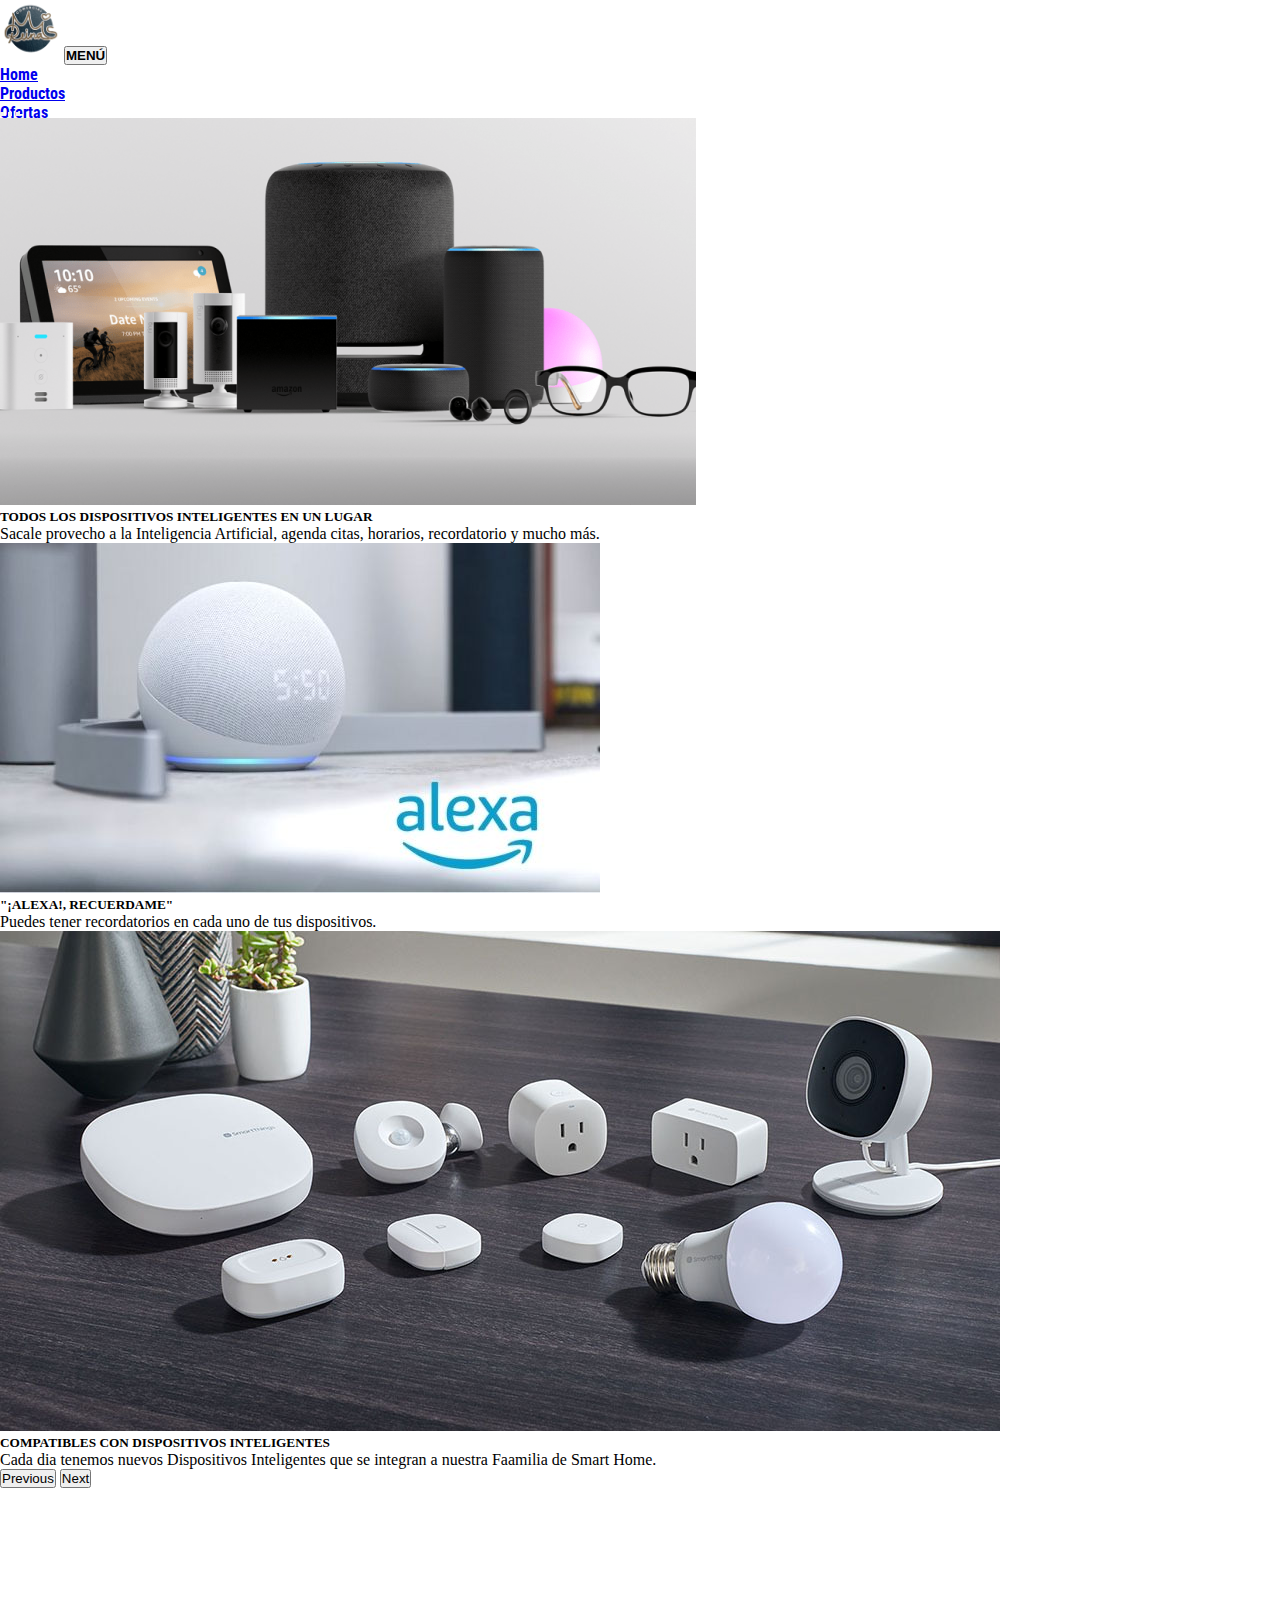
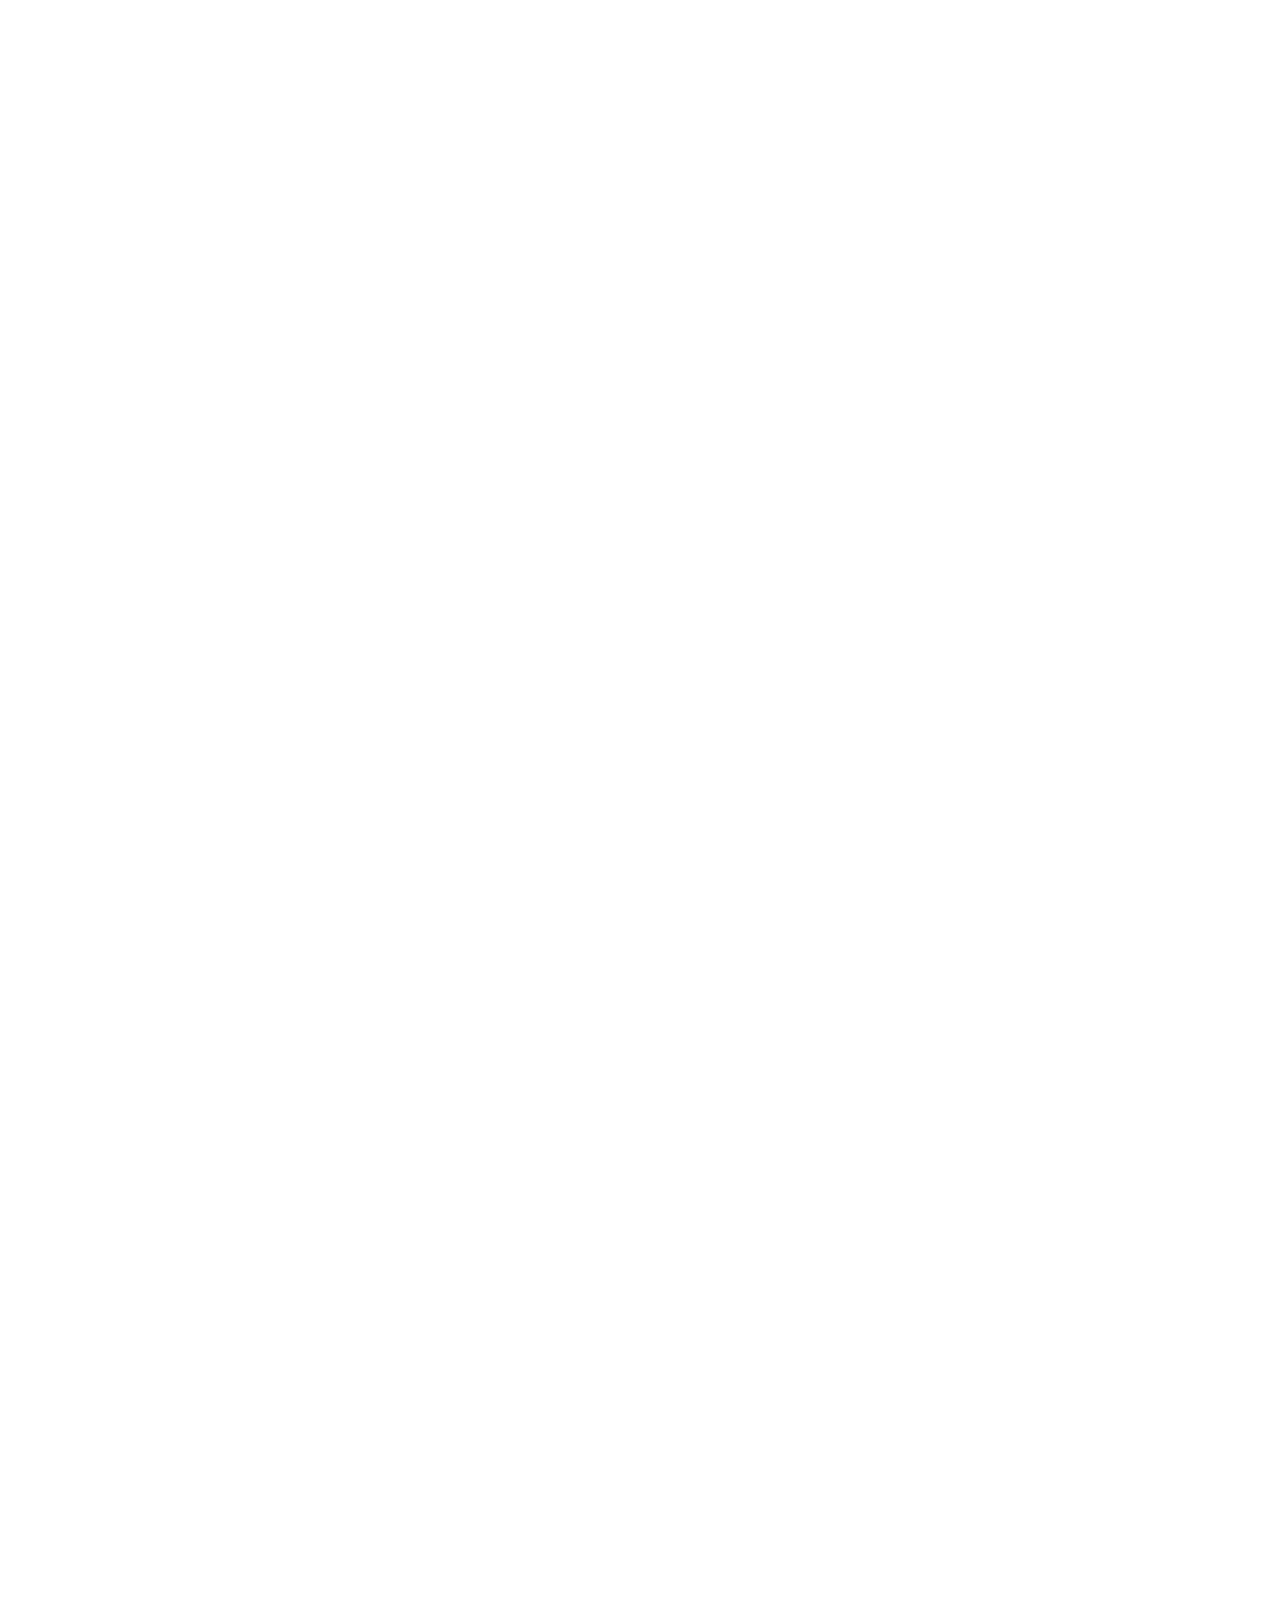
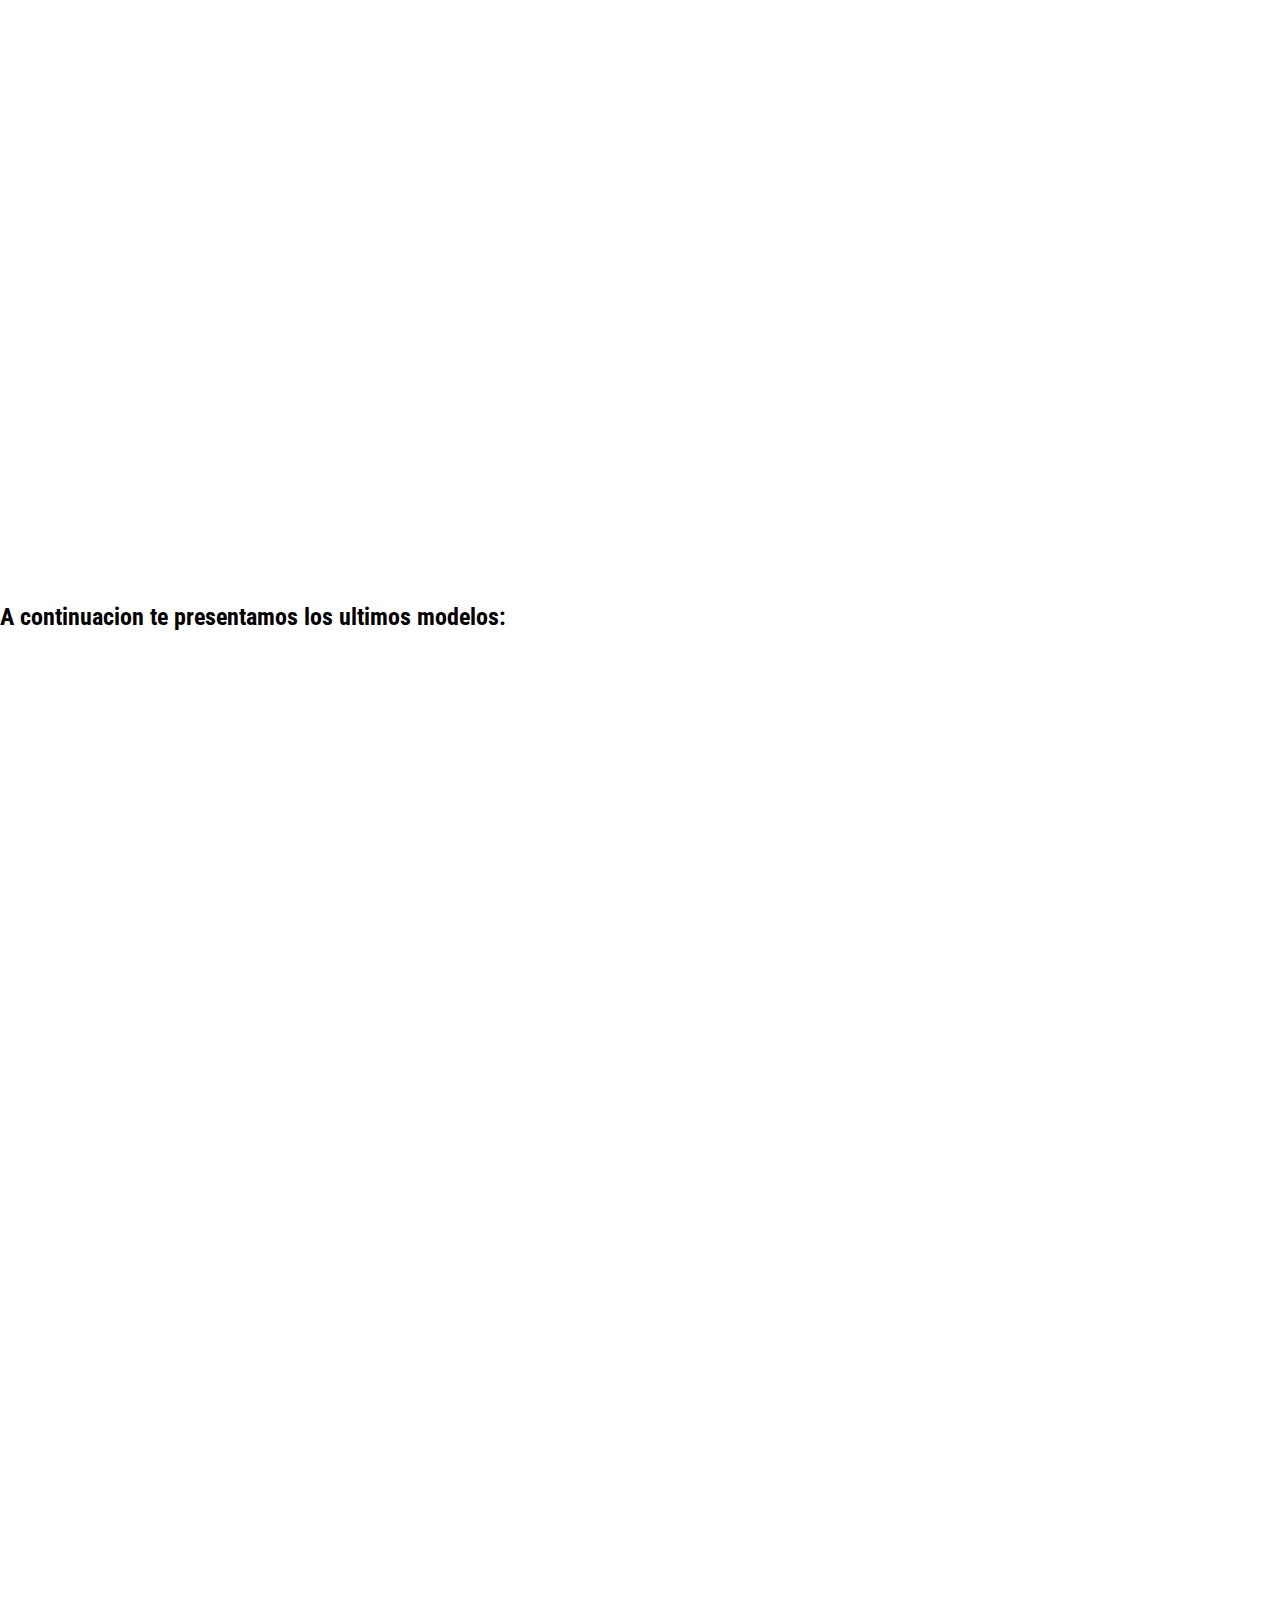
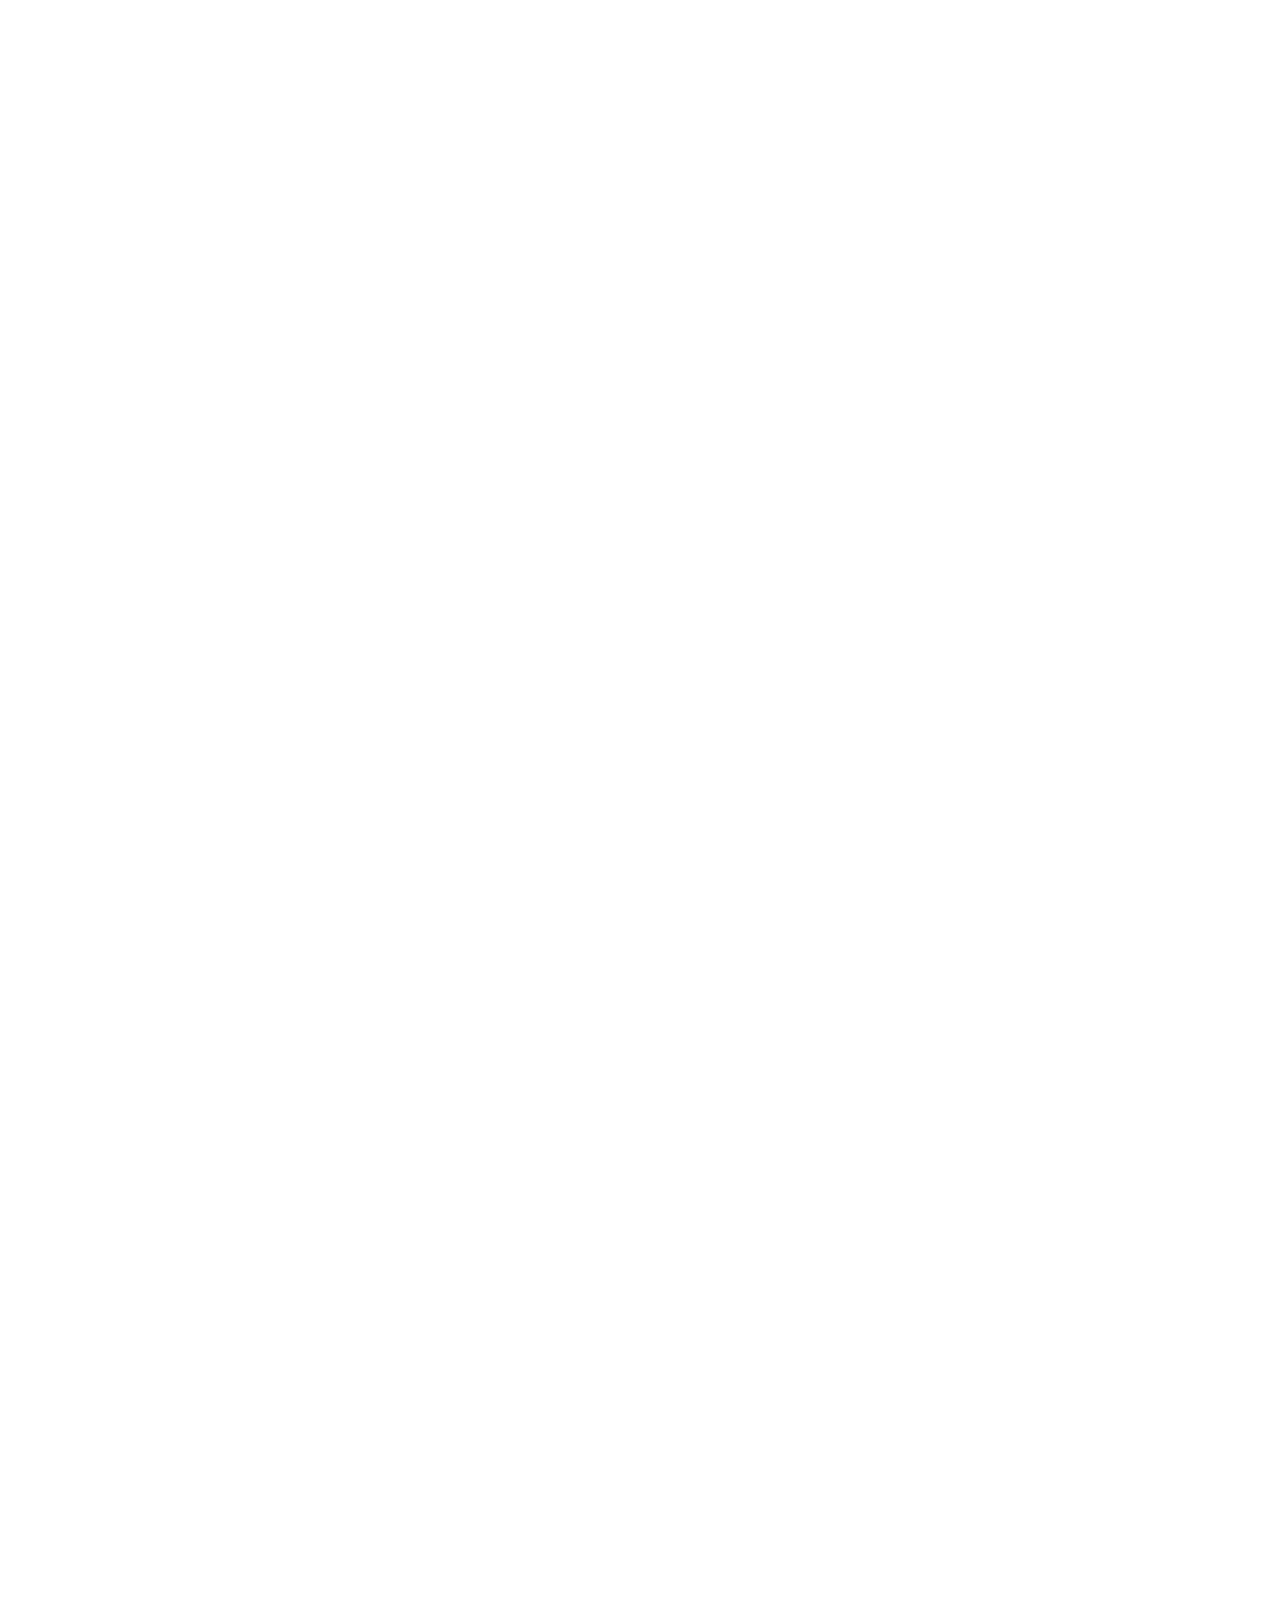
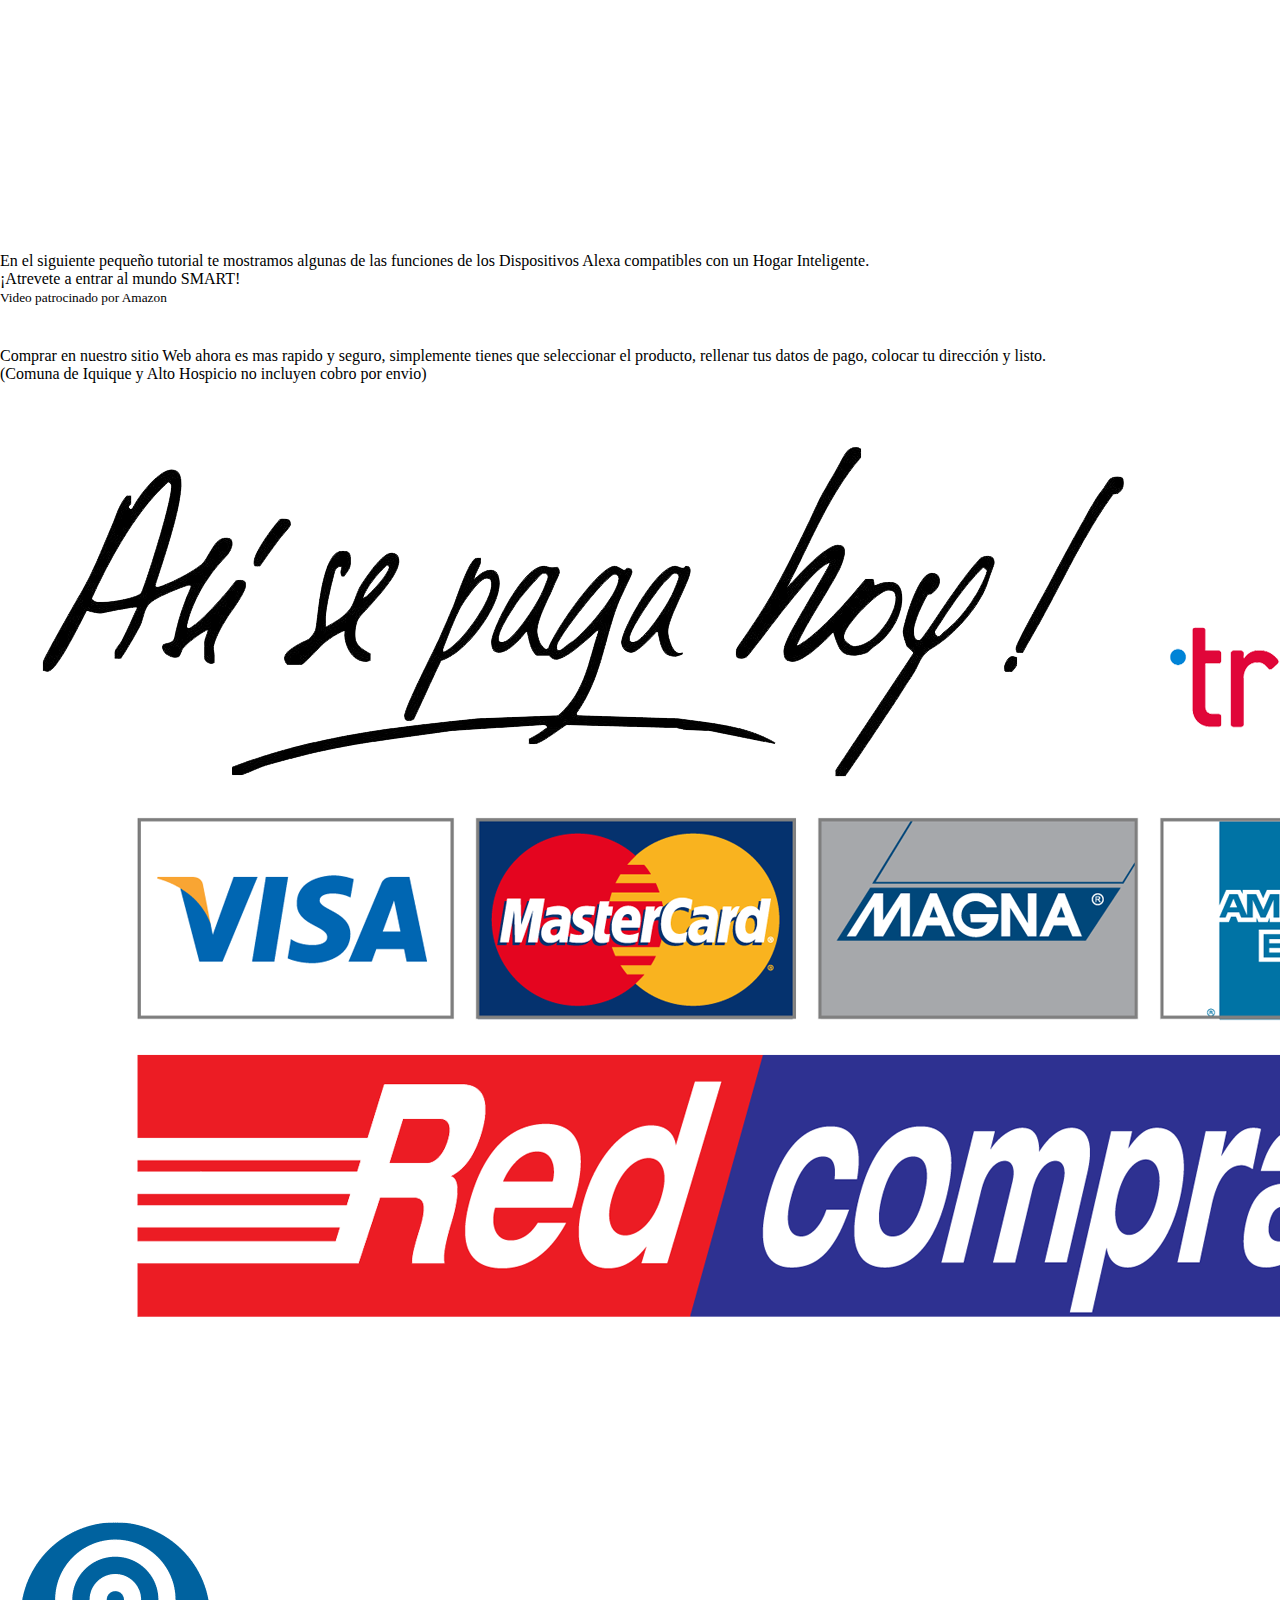
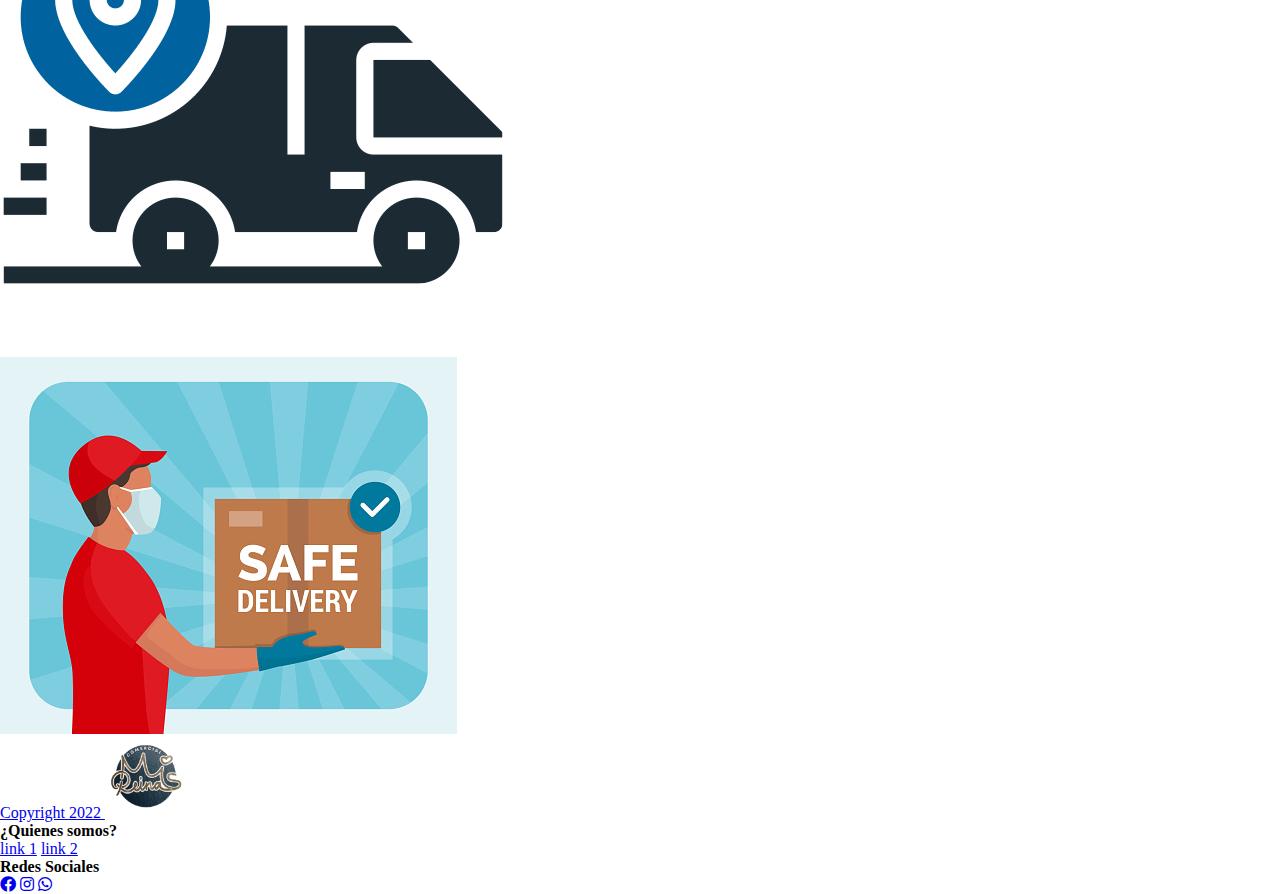
<file: Desktop/PRUEBAPROYECTO/index.html>
<!DOCTYPE html>
<html lang="en">
<head>
    <meta charset="UTF-8">
    <meta http-equiv="X-UA-Compatible" content="IE=edge">
    <meta name="viewport" content="width=device-width, initial-scale=1.0">
    <!--css-->
    <link rel="stylesheet" href="css/style.css">
    <!--logotipo-->
    <link rel="shortcut icon" href="image/logotipoico.ico" type="image/x-icon">
    <!--bootstrap-->
    <link href="https://cdn.jsdelivr.net/npm/bootstrap@5.1.3/dist/css/bootstrap.min.css" rel="stylesheet" integrity="sha384-1BmE4kWBq78iYhFldvKuhfTAU6auU8tT94WrHftjDbrCEXSU1oBoqyl2QvZ6jIW3" crossorigin="anonymous">
    <!--font awesome-->
    <link rel="stylesheet" href="https://cdnjs.cloudflare.com/ajax/libs/font-awesome/5.14.0/css/all.min.css"/>
    <!--AOS-->
    <link rel="stylesheet" href="https://unpkg.com/aos@next/dist/aos.css"/>
    <!--animate css-->
    <link rel="stylesheet" href="https://cdnjs.cloudflare.com/ajax/libs/animate.css/4.1.1/animate.min.css"/></head>
    <!--google fonts-->
    <link rel="preconnect" href="https://fonts.googleapis.com">
    <link rel="preconnect" href="https://fonts.gstatic.com" crossorigin>
    <link href="https://fonts.googleapis.com/css2?family=Readex+Pro&family=Roboto+Condensed:wght@300;400&display=swap" rel="stylesheet"> 
    <link href="https://fonts.googleapis.com/css2?family=Readex+Pro&family=Roboto+Condensed:wght@700&display=swap" rel="stylesheet"> 
    <title>Mis Reinas SpA</title>
</head>

<body>
    <div class="grilla_Principal">
        <header class="principal_Header d-flex">
            <nav class="navbar navbar-expand-lg navbar-light bg-light fixed-top">
                <div class="container text-black text-uppercase pt-3">
                    <a class="navbar-brand" href="index.html"> <img class="img_Header" src="image/logotipoico.ico" alt="logo"></a>
                    <button class="navbar-toggler" type="button" data-bs-toggle="collapse" data-bs-target="#navbarNav" aria-controls="navbarNav" aria-expanded="false" aria-label="Toggle navigation">
                        <p class="p_Menu">MENÚ</p>
                        <span class="navbar-toggler-icon"></span>
                    </button>
                    <div class="collapse navbar-collapse" id="navbarNav">
                        <ul class="ul_nav navbar-nav">
                            <li class="nav-item">
                                <a class="nav-link active text-reset" aria-current="page" href="index.html">Home</a>
                            </li>
                            <li class="nav-item">
                                <a class="nav-link active text-reset" href="pages/productos.html">Productos</a>
                            </li>
                            <li class="nav-item">
                                <a class="nav-link active text-reset" href="pages/oferta.html">Ofertas</a>
                            </li>
                            <li class="nav-item">
                                <a class="nav-link active text-reset" href="pages/contacto.html">Contacto</a>
                            </li>
                            <li class="nav-item">
                                <a class="nav-link active text-reset" href="pages/ubicacion.html">Ubicacion</a>
                            </li>
                        </ul>
                    </div>
                </div>
            </nav>
        </header>

        <main class="principal_Main container-fluid">
            <div id="carouselExampleCaptions" class="carousel slide" data-bs-ride="carousel">
                <div class="carousel-indicators">
                    <button type="button" data-bs-target="#carouselExampleCaptions" data-bs-slide-to="0" class="active" aria-current="true" aria-label="Slide 1"></button>
                    <button type="button" data-bs-target="#carouselExampleCaptions" data-bs-slide-to="1" aria-label="Slide 2"></button>
                    <button type="button" data-bs-target="#carouselExampleCaptions" data-bs-slide-to="2" aria-label="Slide 3"></button>
                </div>
                <div class="carousel-inner">
                    <div class="carousel-item active">
                    <img src="image/bannerUno.jpg" class="d-block w-100" alt="bannerUno">
                        <div class="carousel-caption d-none d-md-block">
                            <h5 class="text-white fw-bold animate__animated animate__flash">TODOS LOS DISPOSITIVOS INTELIGENTES EN UN LUGAR</h5>
                            <p class="text-white fw-bolder animate__animated animate__wobble">Sacale provecho a la Inteligencia Artificial, agenda citas, horarios, recordatorio y mucho más.</p>
                        </div>
                    </div>
                    <div class="carousel-item">
                        <img src="image/bannerDos.jpg" class="d-block w-100" alt="bannerDos">
                        <div class="carousel-caption d-none d-md-block">
                            <h5 class="text-black fw-bold animate__animated animate__flash">"¡ALEXA!, RECUERDAME"</h5>
                            <p class="text-black fw-bolder animate__animated animate__wobble">Puedes tener recordatorios en cada uno de tus dispositivos.</p>
                        </div>
                    </div>
                    <div class="carousel-item">
                        <img src="image/bannerTres.jpg" class="d-block w-100" alt="bannerTres">
                        <div class="carousel-caption d-none d-md-block">
                            <h5 class="text-white fw-bold animate__animated animate__flash">COMPATIBLES CON DISPOSITIVOS INTELIGENTES</h5>
                            <p class="text-white fw-bolder animate__animated animate__wobble">Cada dia tenemos nuevos Dispositivos Inteligentes que se integran a nuestra Faamilia de Smart Home.</p>
                        </div>
                    </div>
                </div>
                <button class="carousel-control-prev" type="button" data-bs-target="#carouselExampleCaptions" data-bs-slide="prev">
                    <span class="carousel-control-prev-icon" aria-hidden="true"></span>
                    <span class="visually-hidden">Previous</span>
                </button>
                <button class="carousel-control-next" type="button" data-bs-target="#carouselExampleCaptions" data-bs-slide="next">
                    <span class="carousel-control-next-icon" aria-hidden="true"></span>
                    <span class="visually-hidden">Next</span>
                </button>
            </div>
            <h1 data-aos="fade-right" class="titulo_Index text-center fw-bold display-2">¡Convierte tu casa en un SMART HOME!</h1>
            <div class="row card-body text-center">
                <div data-aos="fade-up"data-aos-duration="3000" class="col-sm-4 card-body">
                    <img src="image/alexaFuncion.jpg" class="card-img-top w-100" alt="funcion">
                    <h5 class="card-title text-center fw-bold">¿Qué es ALEXA?</h5>
                    <p class="card-text text-center">Es un Asistente de voz, que tiene como funcion crear escenas como: "Encender y/o Apagar" dispositivos como: TV, Luces, Interruptores, Ampolletas, entre otros.</p>
                    <a href="#" class="btn btn-outline-primary text-center">"Ver Dispositivos"</a>
                </div>
                <div data-aos="fade-up"data-aos-duration="3000" class="col-sm-4 card-body">
                    <img src="image/controlUbanner.png" class="card-img-top col-sm-6 w-100" alt="control">
                    <h5 class="card-title text-center fw-bold">¿Qué es Control Universal?</h5>
                    <p class="card-text text-center">Como su nombre lo dice es un control, tiene como Funcion "aprender" todos los botones de cada uno de los Dispositivos compatibles con tu Alexa.</p>
                    <a href="#" class="btn btn-outline-dark text-center">"Ver Dispositivos"</a>
                </div>
                <div data-aos="fade-up"data-aos-duration="3000" class="col-sm-4 card-body">
                    <img src="image/hogarInteligente.jpg" class="card-img-top col-sm-6 w-100" alt="hogar">
                    <h5 class="card-title text-center fw-bold">¿Qué es un Hogar Inteligente?</h5>
                    <p class="card-text text-center">Un hogar inteligente es aquel que cuenta con dispositivos y servicios de última generación, conectados o interconectados entre sí, que simplifican las tareas del hogar y te permiten optimizar y agilizar en tu vida cotidiana.</p>
                    <a href="#" class="btn btn-outline-warning text-center">"Ver más"</a>
                </div>
            </div>
            <h2 class="text-center fw-bold subtitulo_Index">A continuacion te presentamos los ultimos modelos:</h2>
            <div class="row row-cols-1 row-cols-md-3 g-4 container-fluid">
                <div class="col">
                    <div data-aos="fade-up"data-aos-anchor-placement="top-bottom" class="card h-100">
                        <img src="image/imageProduc/echoshow10.jpg" class="card-img-top" alt="echoShow10">
                        <div class="card-body text-center">
                            <h5 class="card-title text-center fw-bold">"Echo Show 10"</h5>
                            <p class="card-text text-center">Alexa puede mostrarte aún más, con una pantalla HD de 10 pulgadas que se mueve automáticamente, las videollamadas, recetas y programas siempre están a la vista.</p>
                            <p class="fs-5 text-center opacity-100 badge bg-primary">230.990</p>
                        </div>
                        <div class="card-footer text-center">
                            <small class="text-muted text-center">"Incluye rotación de movimiento"</small>
                        </div>
                    </div>
                </div>
                <div class="col">
                    <div data-aos="fade-up"data-aos-anchor-placement="top-bottom" class="card h-100">
                        <img src="image/imageProduc/broadlink.jpg" class="card-img-top" alt="broadlink">
                        <div class="card-body text-center">
                            <h5 class="card-title text-center fw-bold">"Control Universal - Broadlink"</h5>
                            <p class="card-text text-center">Alta compatibilidad: soporta más de 50.000 dispositivos controlados por infrarrojos como TV, STB, Aire acondicionado, Ventilador, Grabadora de vídeo, DVD y mucho más. La biblioteca de dispositivos compatibles se actualiza constantemente, por lo que tu RM4 Mini siempre es compatible con dispositivos más recientes.</p>
                            <p class="fs-5 text-center opacity-100 badge bg-black">50.990</p>
                        </div>
                        <div class="card-footer text-center">
                            <small class="text-muted">"Incluye APP"</small>
                        </div>
                    </div>
                </div>
                <div class="col">
                    <div data-aos="fade-up"data-aos-anchor-placement="top-bottom" class="card h-100">
                        <img src="image/imageProduc/sensorMov.jpg" class="card-img-top" alt="sensorMov">
                        <div class="card-body text-center">
                            <h5 class="card-title text-center fw-bold">"Sensor de Movimiento"</h5>
                            <p class="card-text text-center">Sensor de movimiento y contacto que permiten realizar un seguimiento discreto de toda la actividad en su hogar u oficina. Se envían notificaciones instantáneas a su dispositivo móvil cada vez que se detecta movimiento o cuando se abre o se cierra una puerta o ventana.</p>
                            <p class="fs-5 text-center opacity-100 badge bg-warning">99.990</p>
                        </div>
                        <div class="card-footer text-center">
                            <small class="text-muted">"Incluye APP"</small>
                        </div>
                    </div>
                </div>
            </div>
            <div class="card">
                <div class="card-body text-center">
                    <h5 data-aos="fade-right" class="card-title fw-bold text-white bg-black display-4 titulo_Iframe">Como crear un SMART HOME <svg xmlns="http://www.w3.org/2000/svg" width="16" height="16" fill="currentColor" class="bi bi-collection-play-fill" viewBox="0 0 16 16">
                        <path d="M2.5 3.5a.5.5 0 0 1 0-1h11a.5.5 0 0 1 0 1h-11zm2-2a.5.5 0 0 1 0-1h7a.5.5 0 0 1 0 1h-7zM0 13a1.5 1.5 0 0 0 1.5 1.5h13A1.5 1.5 0 0 0 16 13V6a1.5 1.5 0 0 0-1.5-1.5h-13A1.5 1.5 0 0 0 0 6v7zm6.258-6.437a.5.5 0 0 1 .507.013l4 2.5a.5.5 0 0 1 0 .848l-4 2.5A.5.5 0 0 1 6 12V7a.5.5 0 0 1 .258-.437z"/></svg></h5>
                    <iframe class="card-img-bottom" width="880" height="495" src="https://www.youtube.com/embed/13Nm3jqkra4" title="YouTube video player" frameborder="0" allow="accelerometer; autoplay; clipboard-write; encrypted-media; gyroscope; picture-in-picture" allowfullscreen></iframe>
                    <p class="card-text">En el siguiente pequeño tutorial te mostramos algunas de las funciones de los Dispositivos Alexa compatibles con un Hogar Inteligente.</p>
                    <p class="fw-bold text-decoration-underline">¡Atrevete a entrar al mundo SMART!</p>
                    <p class="card-text"><small class="text-muted">Video patrocinado por Amazon</small></p>
                </div>
            </div>
            <section class="container">
                <div class="row">
                    <!--text-->
                    <div  class="col-12 text-center">
                        <h3 data-aos="zoom-in" class="text-warning text-uppercase titulo_Section">Fácil, rapido y seguro</h3>
                        <p>
                            Comprar en nuestro sitio Web ahora es mas rapido y seguro, simplemente tienes que seleccionar el producto, rellenar tus datos de pago, colocar tu dirección y listo. <br> 
                            <span class="fw-bold">(Comuna de Iquique y Alto Hospicio no incluyen cobro por envio)</span>
                        </p>
                    </div>
                    <!--cards-->
                    <!--card #1-->
                    <article class="col-4 card-effect">
                        <div class="card">
                            <img src="image/mediosdePago.png" alt="metodo de pago" class="card-img">
                        </div>
                    </article>
                    <!--card #2-->
                    <article class="col-4 card-effect">
                        <div class="card">
                            <img src="image/envioSeguro.png" alt="envio seguro" class="card-img">
                        </div>
                    </article>
                    <!--card #3-->
                    <article class="col-4 card-effect">
                        <div class="card">
                            <img src="image/entrega.jpg" alt="envio seguro" class="card-img">
                        </div>
                    </article>
                </div>
            </section>


            
        </main>
            
            
        <!--footer-->
        <footer class="principal_Footer bg-dark text-white container-fluid py-4"> 
            <div class="container-fluid">
                <nav class="row">
                    <!--logo-->
                    <a href="#" class="col-4 text-reset d-flex align-items-center d-flex flex-column">
                        Copyright 2022
                        <img src="image/logotipoico.ico" alt="logo" class="logo_Footer img-logo mr-2">
                        
                    </a>
                    <!--menu-->
                    <ul class="col-4 list-unstyled">
                        <li class="font-weight-bold text-uppercase">¿Quienes somos?</li>
                        <a href="#" class="text-reset">link 1</a>
                        <a href="#" class="text-reset">link 2</a>
                    </ul>
                    <!--redes sociales-->
                    <ul class="col-4 list-unstyled">
                        <li class="font-weight-bold text-uppercase">Redes Sociales</li>
                        <li class="d-flex justify-content-between" >
                            <!--FB-->
                            <a href="#" class="text-reset"><i class="fab fa-facebook"></i></a>
                            <!--INST-->
                            <a href="#" class="text-reset"><i class="fab fa-instagram"></i></a>
                            <!--WHATS-->
                            <a href="#" class="text-reset"><i class="fab fa-whatsapp"></i></a>
                        </li>
                    </ul>
                </nav>
            </div>
                
        </footer>
    </div>
    <!--scripts-->
    <script src="https://cdn.jsdelivr.net/npm/bootstrap@5.1.3/dist/js/bootstrap.bundle.min.js" integrity="sha384-ka7Sk0Gln4gmtz2MlQnikT1wXgYsOg+OMhuP+IlRH9sENBO0LRn5q+8nbTov4+1p" crossorigin="anonymous"></script>
    <script src="https://unpkg.com/aos@next/dist/aos.js"></script>
    <script> AOS.init();</script>
</body>

</html>
</file>
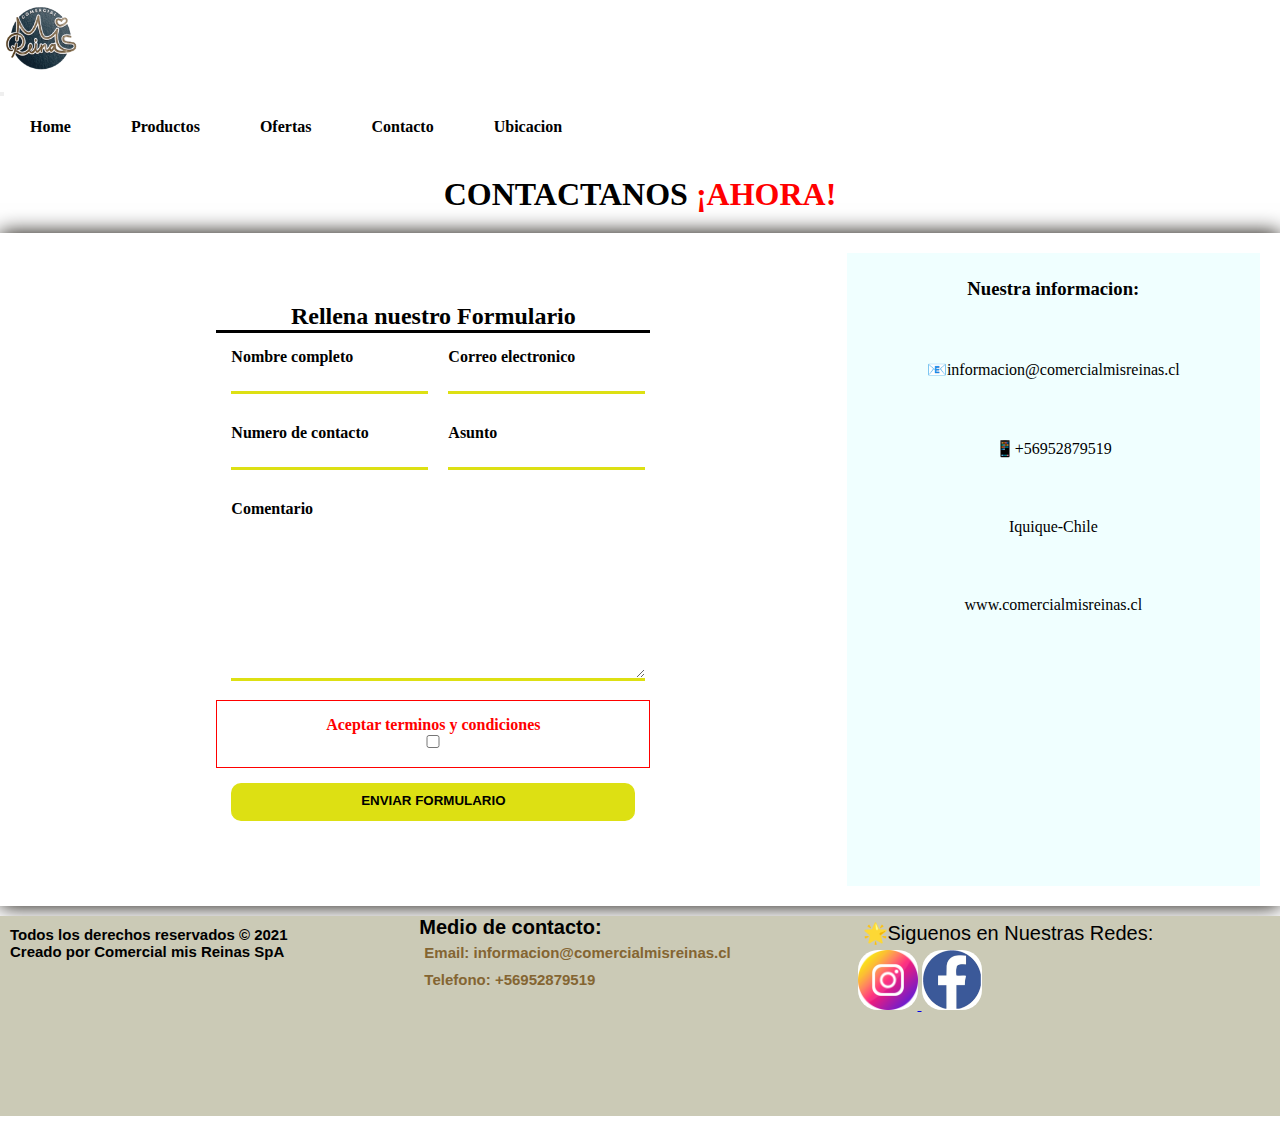
<file: pages/contacto.html>
<!DOCTYPE html>
<html lang="en">
<head>
    <meta charset="UTF-8">
    <meta http-equiv="X-UA-Compatible" content="IE=edge">
    <meta name="viewport" content="width=device-width, initial-scale=1.0">
    <!--link css-->
    <link rel="stylesheet" href="../css/style.css">
    <!--link logitipoico-->
    <link rel="shortcut icon" href="../image/logotipoico.ico" type="image/x-icon">
    <!--link google fonts-->
    <link rel="preconnect" href="https://fonts.googleapis.com">
    <link rel="preconnect" href="https://fonts.gstatic.com" crossorigin>
    <link href="https://fonts.googleapis.com/css2?family=Readex+Pro&display=swap" rel="stylesheet"> 
    <!--bootstrap-->
    <link href="https://cdn.jsdelivr.net/npm/bootstrap@5.1.3/dist/css/bootstrap.min.css" rel="stylesheet" integrity="sha384-1BmE4kWBq78iYhFldvKuhfTAU6auU8tT94WrHftjDbrCEXSU1oBoqyl2QvZ6jIW3" crossorigin="anonymous">
    <title>Comercial mis Reinas</title>
</head>

<body>
    <header class="header">
        <nav class="navbar navbar-expand-lg navbar-light bg-light">
            <div class="container-fluid">
                <a class="navbar-brand" href="../index.html"> <img class="imgHeader" src="../image/logotipoico.ico" alt="logo"></a>
                <button class="navbar-toggler" type="button" data-bs-toggle="collapse" data-bs-target="#navbarNav" aria-controls="navbarNav" aria-expanded="false" aria-label="Toggle navigation">
                    <span class="navbar-toggler-icon"></span>
                </button>
                <div class="collapse navbar-collapse" id="navbarNav">
                    <ul class="navbar-nav">
                        <li class="nav-item">
                            <a class="nav-link active" aria-current="page" href="../index.html">Home</a>
                        </li>
                        <li class="nav-item">
                            <a class="nav-link active" href="productos.html">Productos</a>
                        </li>
                        <li class="nav-item">
                            <a class="nav-link active" href="oferta.html">Ofertas</a>
                        </li>
                        <li class="nav-item">
                            <a class="nav-link active" href="contacto.html">Contacto</a>
                        </li>
                        <li class="nav-item">
                            <a class="nav-link active" href="ubicacion.html">Ubicacion</a>
                        </li>
                    </ul>
                </div>
            </div>
        </nav>
    </header>
    <main class="containerContacto">
        <h1 class="tituContac">CONTACTANOS <span class="spContacto">¡AHORA!</span></h1>
        <div class="divPadre">
            <div class="contactoForm">
                <h2>Rellena nuestro Formulario</h2>
                <form action="">
                    <p>
                        <label for="nombrecompleto">Nombre completo</label>
                        <input type="text" name="nombrecompleto" id="nombrecompleto">
                    </p>
                    <p>
                        <label for="correo">Correo electronico</label>
                        <input type="email" name="correo" id="correo">
                    </p>
                    <p>
                        <label for="telefono">Numero de contacto</label>
                        <input type="tel" name="telefono" id="telefono">
                    </p>
                    <p>
                        <label for="asunto">Asunto</label>
                        <input type="text" name="asunto" id="asunto">
                    </p>
                    <p class="block">
                        <label for="comentario">Comentario</label>
                        <textarea name="comentario" id="comentario"rows="10"></textarea>
                    </p>
                    <p class="acepTermino">Aceptar terminos y condiciones
                        <input type="checkbox" value="acepta"></p> 
                    <p class="block">
                        <button>
                            Enviar Formulario
                        </button>
                    </p>
                </form>
            </div>
            <div class="contactoInformacion">
                <h3>Nuestra informacion:</h3>
                <ul class="ulContacto">
                    <li class="liCorreo">📧informacion@comercialmisreinas.cl</li>
                    <li class="liTefeono">📱+56952879519</li>
                    <li class="liUbicacion">Iquique-Chile</li>
                </ul>
                <p>www.comercialmisreinas.cl</p>
            </div>
        </div>


    </main>
    

    <footer>
        <p class="pFooter">
            Todos los derechos reservados © 2021
            <br>Creado por Comercial mis Reinas SpA
        </p>
            
        <div class="contacFooter">
            <h3 class="tituloContacto">Medio de contacto:</h3>
            <p class="parrafoContacto"> 
                Email: informacion@comercialmisreinas.cl
            </p>
            <p class="parrafoContacto">
                Telefono: +56952879519
            </p>
            
        </div>
        <div>
            <p class="pRedes">🌟Siguenos en Nuestras Redes: </p>
            <a href="https://www.instagram.com/comercialmisreinas/">
                <img class="iconoInstagram" src="../image/icoinstagram.png" alt="instagram">
            </a>
            <a href="https://www.facebook.com/comercialmisreinasspa">
                <img class="iconoFacebook" src="../image/iconoFacebook.png" alt="facebook">
            </a>
        </div>
    </footer>
    <!--scripts-->
    <script src="https://cdn.jsdelivr.net/npm/bootstrap@5.1.3/dist/js/bootstrap.bundle.min.js" integrity="sha384-ka7Sk0Gln4gmtz2MlQnikT1wXgYsOg+OMhuP+IlRH9sENBO0LRn5q+8nbTov4+1p" crossorigin="anonymous"></script>
</body>
</html>
</file>
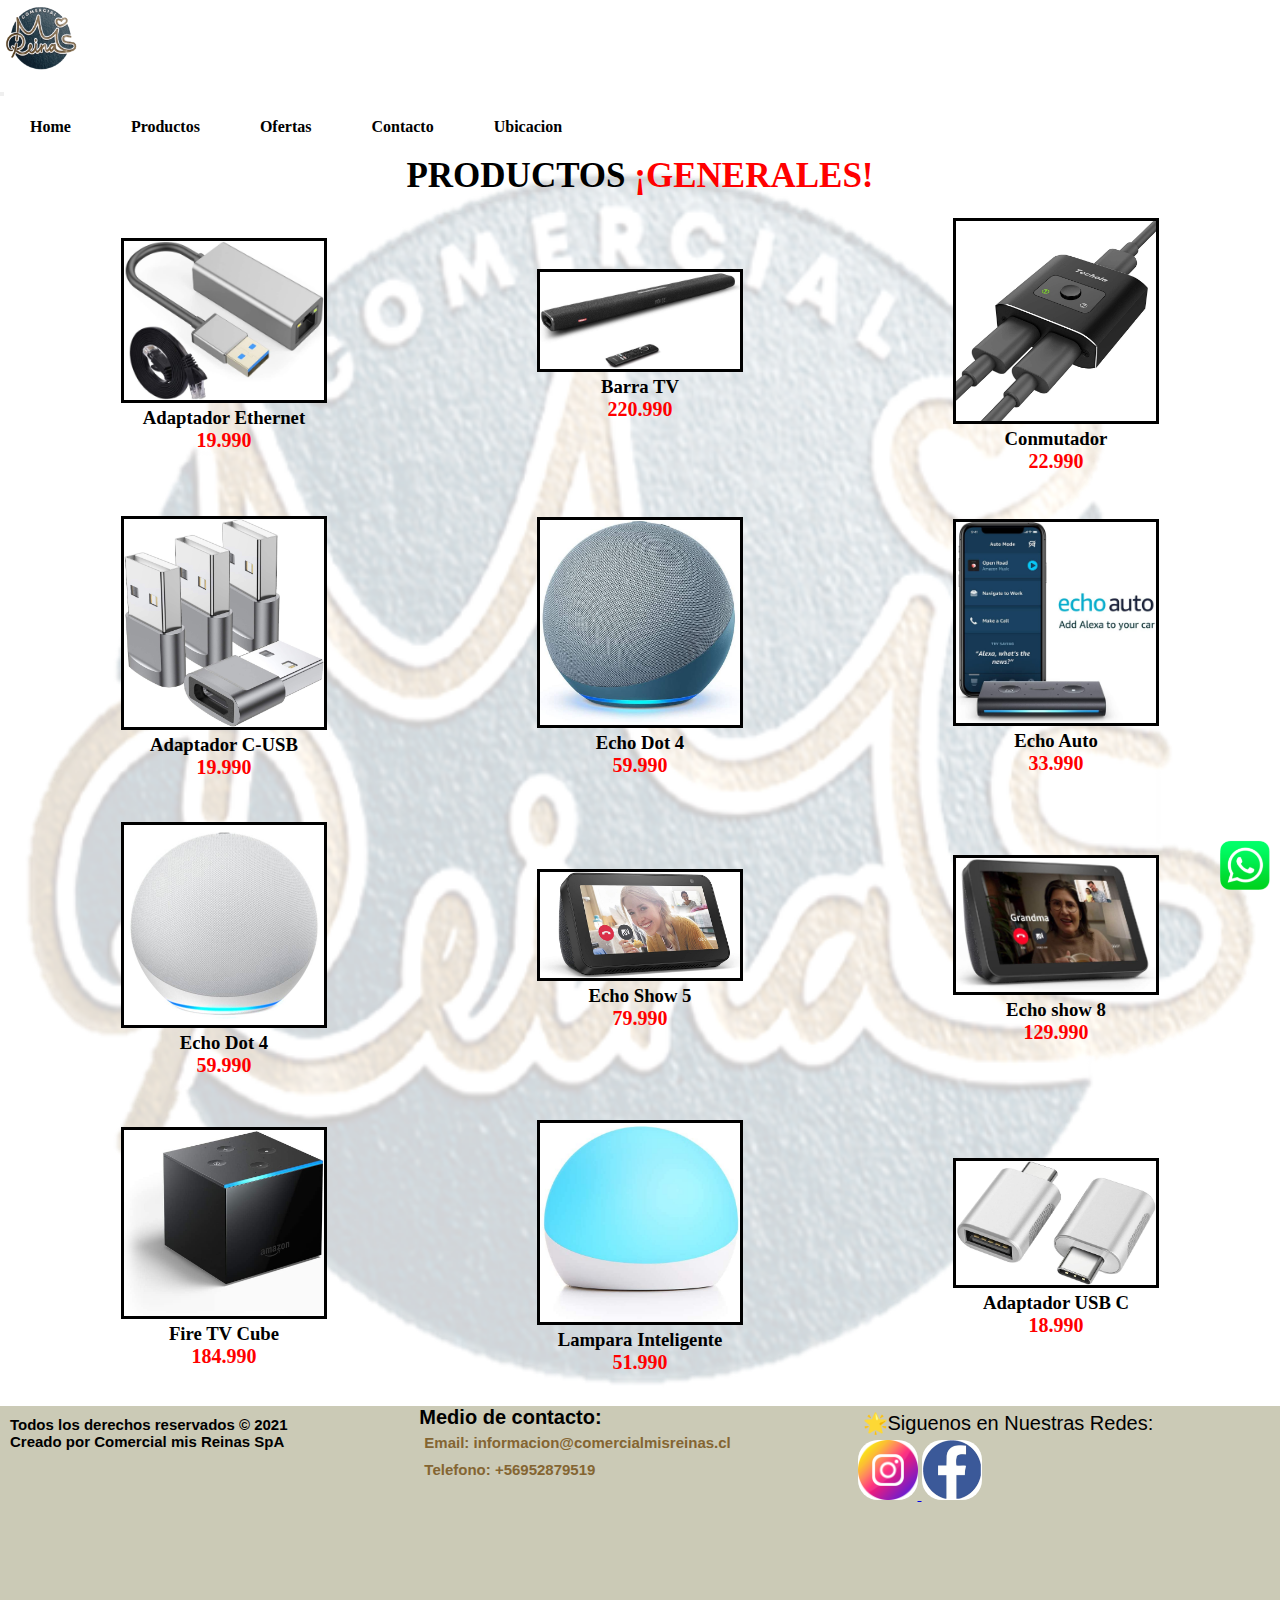
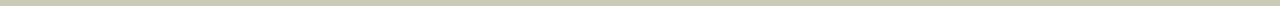
<file: pages/productos.html>
<!DOCTYPE html>
<html lang="en">
<head>
    <meta charset="UTF-8">
    <meta http-equiv="X-UA-Compatible" content="IE=edge">
    <meta name="viewport" content="width=device-width, initial-scale=1.0">
    <link rel="stylesheet" href="../css/style.css">
    <link rel="shortcut icon" href="../image/logotipoico.ico" type="image/x-icon">
    <!--bootstrap-->
    <link href="https://cdn.jsdelivr.net/npm/bootstrap@5.1.3/dist/css/bootstrap.min.css" rel="stylesheet" integrity="sha384-1BmE4kWBq78iYhFldvKuhfTAU6auU8tT94WrHftjDbrCEXSU1oBoqyl2QvZ6jIW3" crossorigin="anonymous">
    <title>Comercial mis Reinas</title>
</head>

<body>
    <header class="header">
        <nav class="navbar navbar-expand-lg navbar-light bg-light">
            <div class="container-fluid">
                <a class="navbar-brand" href="../index.html"> <img class="imgHeader" src="../image/logotipoico.ico" alt="logo"></a>
                <button class="navbar-toggler" type="button" data-bs-toggle="collapse" data-bs-target="#navbarNav" aria-controls="navbarNav" aria-expanded="false" aria-label="Toggle navigation">
                    <span class="navbar-toggler-icon"></span>
                </button>
                <div class="collapse navbar-collapse" id="navbarNav">
                    <ul class="navbar-nav">
                        <li class="nav-item">
                            <a class="nav-link active" aria-current="page" href="../index.html">Home</a>
                        </li>
                        <li class="nav-item">
                            <a class="nav-link active" href="productos.html">Productos</a>
                        </li>
                        <li class="nav-item">
                            <a class="nav-link active" href="oferta.html">Ofertas</a>
                        </li>
                        <li class="nav-item">
                            <a class="nav-link active" href="contacto.html">Contacto</a>
                        </li>
                        <li class="nav-item">
                            <a class="nav-link active" href="ubicacion.html">Ubicacion</a>
                        </li>
                    </ul>
                </div>
            </div>
        </nav>
    </header>

    <main class="container">
        <h1 class="tituloPages">PRODUCTOS <span class="spContacto">¡GENERALES!</span></h1>
        <h2 class="subtitulo"></h2>
        <div>
            <a href="https://api.whatsapp.com/message/A6BHBL2JJ5NAA1">
                <img class="iconoWhatsapp" src="../image/iconoWhatsapp.png" alt="iconoWhatsapp">
            </a>
        </div>
        <div class="divPadreProd"> 
            <div class="divImg_Productos">
                <img class="imgProductos" src="../image/imageProduc/adaptadorE.jpg" alt="Adaptadpr">
                <h3 class="tituloProd">Adaptador Ethernet</h3>
                <p class="parrafoProd">19.990</p>
            </div>
            <div class="divImg_Productos">
                <img class="imgProductos" src="../image/imageProduc/barraTv.jpg" alt="barraTv">
                <h3 class="tituloProd">Barra TV</h3>
                <p class="parrafoProd">220.990</p>
            </div>
            <div class="divImg_Productos">
                <img class="imgProductos" src="../image/imageProduc/conmutador.jpg" alt="conmutador">
                <h3 class="tituloProd">Conmutador</h3>
                <p class="parrafoProd">22.990</p>
            </div>
            <div class="divImg_Productos">
                <img class="imgProductos" src="../image/imageProduc/cUsb.jpg" alt="Adaptador C">
                <h3 class="tituloProd">Adaptador C-USB</h3>
                <p class="parrafoProd">19.990</p>
            </div>
            <div class="divImg_Productos">
                <img class="imgProductos" src="../image/imageProduc/echoA.jpg" alt="Echo Azul">
                <h3 class="tituloProd">Echo Dot 4</h3>
                <p class="parrafoProd">59.990</p>
            </div>
            <div class="divImg_Productos">
                <img class="imgProductos" src="../image/imageProduc/echoAuto.jpg" alt="EchoAuto">
                <h3 class="tituloProd">Echo Auto</h3>
                <p class="parrafoProd">33.990</p>
            </div>
            <div class="divImg_Productos">
                <img class="imgProductos" src="../image/imageProduc/echoB.jpg" alt="Echo Blanco">
                <h3 class="tituloProd">Echo Dot 4</h3>
                <p class="parrafoProd">59.990</p>
            </div>
            <div class="divImg_Productos">
                <img class="imgProductos" src="../image/imageProduc/echoS.jpg" alt="Echo Show">
                <h3 class="tituloProd">Echo Show 5</h3>
                <p class="parrafoProd">79.990</p>
            </div>
            <div class="divImg_Productos">
                <img class="imgProductos" src="../image/imageProduc/echoSG.jpg" alt="Echo show Grande">
                <h3 class="tituloProd">Echo show 8</h3>
                <p class="parrafoProd">129.990</p>
            </div>
            <div class="divImg_Productos">
                <img class="imgProductos" src="../image/imageProduc/fireC.jpg" alt="Fire Cube">
                <h3 class="tituloProd">Fire TV Cube</h3>
                <p class="parrafoProd">184.990</p>
            </div>
            <div class="divImg_Productos">
                <img class="imgProductos" src="../image/imageProduc/lampara.jpg" alt="lampara">
                <h3 class="tituloProd">Lampara Inteligente</h3>
                <p class="parrafoProd">51.990</p>
            </div>
            <div class="divImg_Productos">
                <img class="imgProductos" src="../image/imageProduc/usbC.jpg" alt="Usb C">
                <h3 class="tituloProd">Adaptador USB C</h3>
                <p class="parrafoProd">18.990</p>
            </div>
        </div> 
    </main>

    <footer>
        <p class="pFooter">
            Todos los derechos reservados © 2021
            <br>Creado por Comercial mis Reinas SpA
        </p>
            
        <div class="contacFooter">
            <h3 class="tituloContacto">Medio de contacto:</h3>
            <p class="parrafoContacto"> 
                Email: informacion@comercialmisreinas.cl
            </p>
            <p class="parrafoContacto">
                Telefono: +56952879519
            </p>
            
        </div>
        <div>
            <p class="pRedes">🌟Siguenos en Nuestras Redes: </p>
            <a href="https://www.instagram.com/comercialmisreinas/">
                <img class="iconoInstagram" src="../image/icoinstagram.png" alt="instagram">
            </a>
            <a href="https://www.facebook.com/comercialmisreinasspa">
                <img class="iconoFacebook" src="../image/iconoFacebook.png" alt="facebook">
            </a>
        </div>
    </footer>
    <!--scripts-->
    <script src="https://cdn.jsdelivr.net/npm/bootstrap@5.1.3/dist/js/bootstrap.bundle.min.js" integrity="sha384-ka7Sk0Gln4gmtz2MlQnikT1wXgYsOg+OMhuP+IlRH9sENBO0LRn5q+8nbTov4+1p" crossorigin="anonymous"></script>
</body>
</html>
</file>
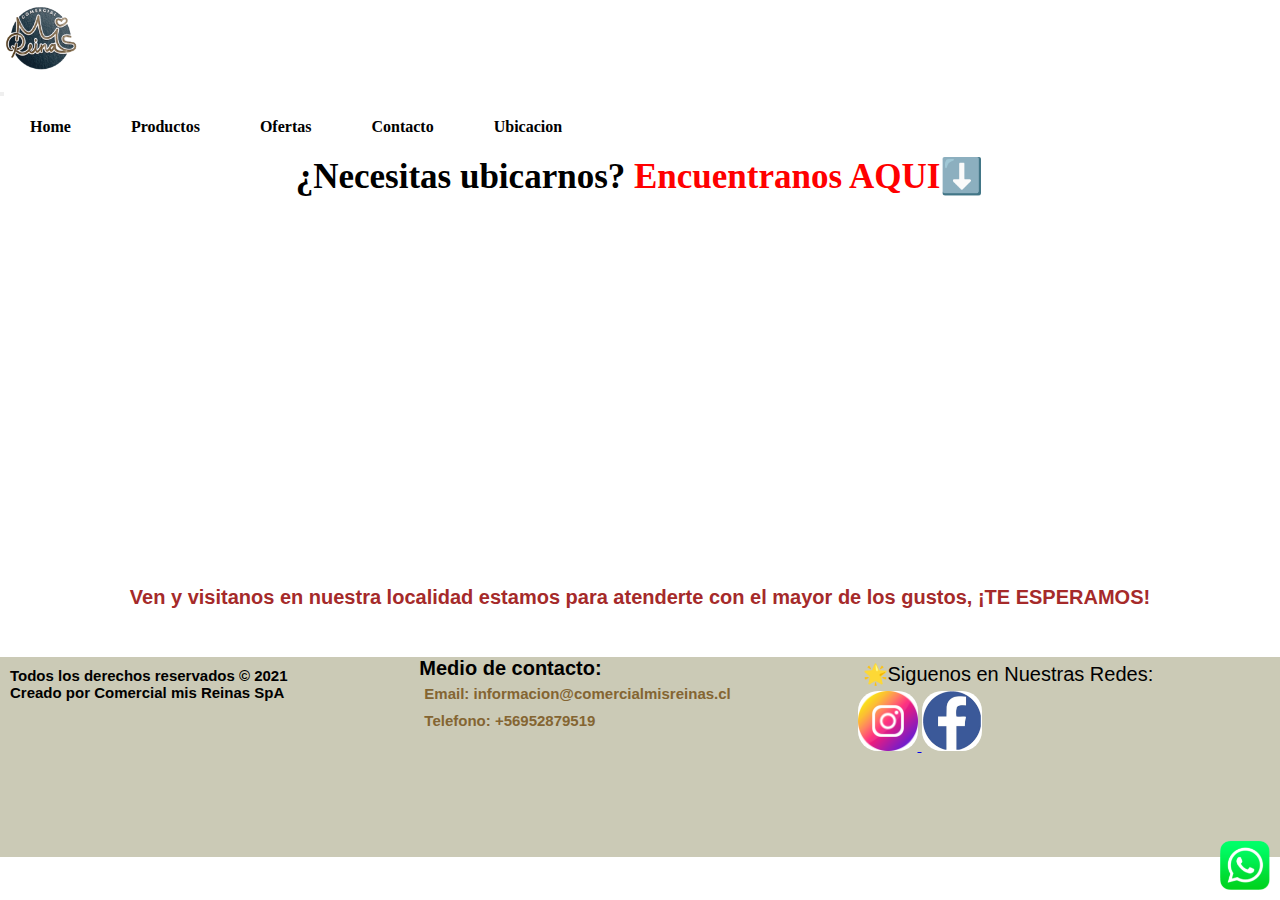
<file: pages/ubicacion.html>
<!DOCTYPE html>
<html lang="en">
<head>
    <meta charset="UTF-8">
    <meta http-equiv="X-UA-Compatible" content="IE=edge">
    <meta name="viewport" content="width=device-width, initial-scale=1.0">
    <link rel="stylesheet" href="../css/style.css">
    <link rel="shortcut icon" href="../image/logotipoico.ico" type="image/x-icon">
    <!--bootstrap-->
    <link href="https://cdn.jsdelivr.net/npm/bootstrap@5.1.3/dist/css/bootstrap.min.css" rel="stylesheet" integrity="sha384-1BmE4kWBq78iYhFldvKuhfTAU6auU8tT94WrHftjDbrCEXSU1oBoqyl2QvZ6jIW3" crossorigin="anonymous">
    <title>Comercial mis Reinas</title>
</head>

<body>
    <header class="header">
        <nav class="navbar navbar-expand-lg navbar-light bg-light">
            <div class="container-fluid">
                <a class="navbar-brand" href="../index.html"> <img class="imgHeader" src="../image/logotipoico.ico" alt="logo"></a>
                <button class="navbar-toggler" type="button" data-bs-toggle="collapse" data-bs-target="#navbarNav" aria-controls="navbarNav" aria-expanded="false" aria-label="Toggle navigation">
                    <span class="navbar-toggler-icon"></span>
                </button>
                <div class="collapse navbar-collapse" id="navbarNav">
                    <ul class="navbar-nav">
                        <li class="nav-item">
                            <a class="nav-link active" aria-current="page" href="../index.html">Home</a>
                        </li>
                        <li class="nav-item">
                            <a class="nav-link active" href="productos.html">Productos</a>
                        </li>
                        <li class="nav-item">
                            <a class="nav-link active" href="oferta.html">Ofertas</a>
                        </li>
                        <li class="nav-item">
                            <a class="nav-link active" href="contacto.html">Contacto</a>
                        </li>
                        <li class="nav-item">
                            <a class="nav-link active" href="ubicacion.html">Ubicacion</a>
                        </li>
                    </ul>
                </div>
            </div>
        </nav>
    </header>

    <main class="containerG">
        <h1 class="tituloPages">¿Necesitas ubicarnos?
            <span class="spContacto">Encuentranos AQUI⬇️</span></h1>
        <div>
            <a href="https://api.whatsapp.com/message/A6BHBL2JJ5NAA1">
                <img class="iconoWhatsapp" src="../image/iconoWhatsapp.png" alt="iconoWhatsapp">
            </a>
        </div>
        <div class="divGoogle">
            <iframe class="ifGoogle" src="https://www.google.com/maps/embed?pb=!1m14!1m12!1m3!1d14975.286792603034!2d-70.13366135000001!3d-20.224729!2m3!1f0!2f0!3f0!3m2!1i1024!2i768!4f13.1!5e0!3m2!1ses!2scl!4v1636500178899!5m2!1ses!2scl" width="600" height="450" style="border:0;" allowfullscreen="" loading="lazy"></iframe>
            <p class="pGoogle"> Ven y visitanos en nuestra localidad
                estamos para atenderte con el mayor de los gustos, ¡TE ESPERAMOS!
            </p>
        </div>
    </main>

    <footer>
        <p class="pFooter">
            Todos los derechos reservados © 2021
            <br>Creado por Comercial mis Reinas SpA
        </p>
            
        <div class="contacFooter">
            <h3 class="tituloContacto">Medio de contacto:</h3>
            <p class="parrafoContacto"> 
                Email: informacion@comercialmisreinas.cl
            </p>
            <p class="parrafoContacto">
                Telefono: +56952879519
            </p>
            
        </div>
        <div>
            <p class="pRedes">🌟Siguenos en Nuestras Redes: </p>
            <a href="https://www.instagram.com/comercialmisreinas/">
                <img class="iconoInstagram" src="../image/icoinstagram.png" alt="instagram">
            </a>
            <a href="https://www.facebook.com/comercialmisreinasspa">
                <img class="iconoFacebook" src="../image/iconoFacebook.png" alt="facebook">
            </a>
        </div>
    </footer>
    <!--scripts-->
    <script src="https://cdn.jsdelivr.net/npm/bootstrap@5.1.3/dist/js/bootstrap.bundle.min.js" integrity="sha384-ka7Sk0Gln4gmtz2MlQnikT1wXgYsOg+OMhuP+IlRH9sENBO0LRn5q+8nbTov4+1p" crossorigin="anonymous"></script>
</body>
</html>
</file>
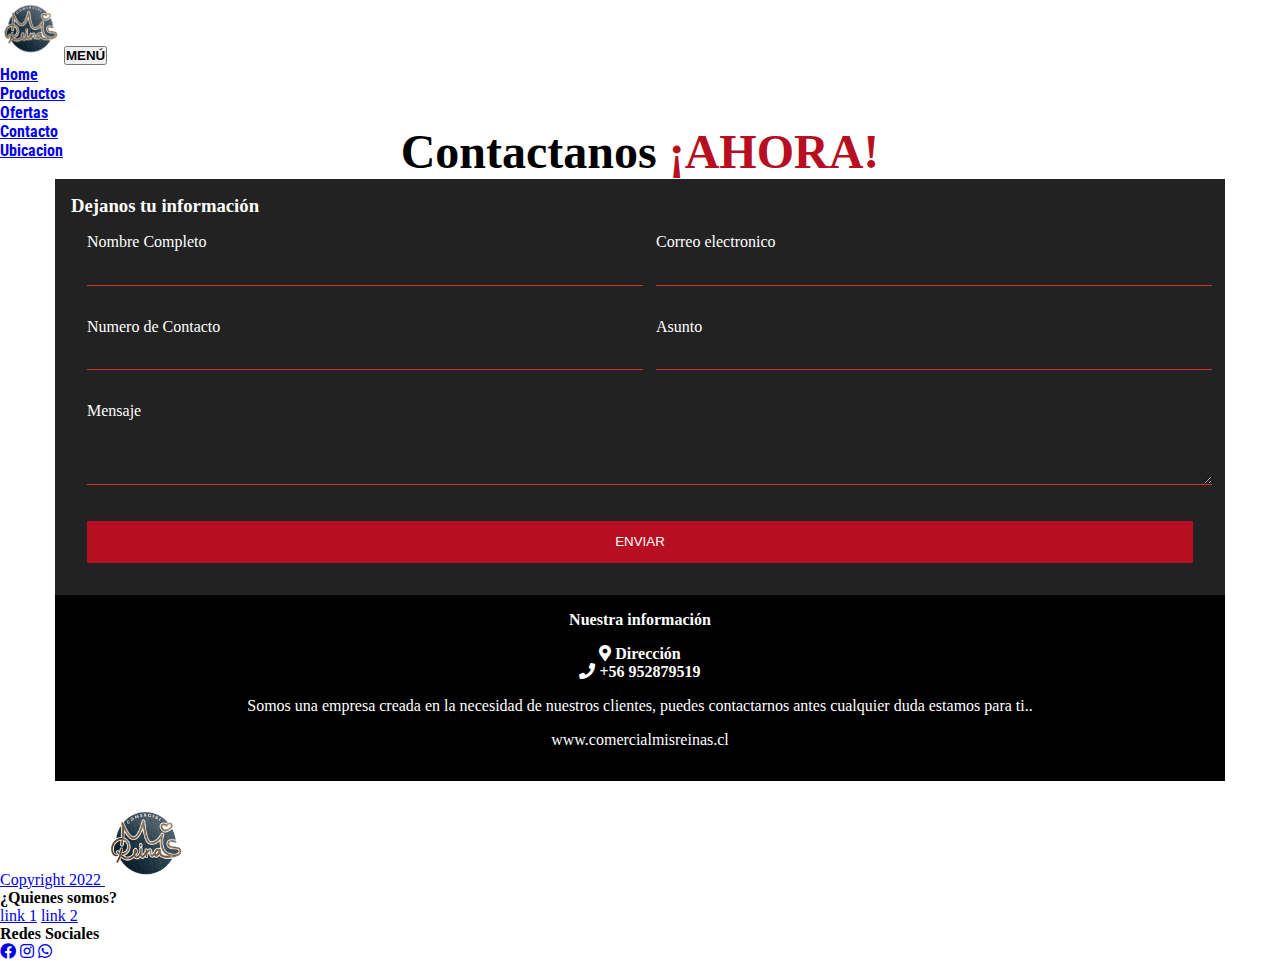
<file: Desktop/PRUEBAPROYECTO/pages/contacto.html>
<!DOCTYPE html>
<html lang="en">
<head>
    <meta charset="UTF-8">
    <meta http-equiv="X-UA-Compatible" content="IE=edge">
    <meta name="viewport" content="width=device-width, initial-scale=1.0">
    <!--css-->
    <link rel="stylesheet" href="../css/style.css">
    <!--logotipo-->
    <link rel="shortcut icon" href="../image/logotipoico.ico" type="image/x-icon">
    <!--bootstrap-->
    <link href="https://cdn.jsdelivr.net/npm/bootstrap@5.1.3/dist/css/bootstrap.min.css" rel="stylesheet" integrity="sha384-1BmE4kWBq78iYhFldvKuhfTAU6auU8tT94WrHftjDbrCEXSU1oBoqyl2QvZ6jIW3" crossorigin="anonymous">
    <!--font awesome-->
    <link rel="stylesheet" href="https://cdnjs.cloudflare.com/ajax/libs/font-awesome/5.14.0/css/all.min.css"/>
    <!--AOS-->
    <link rel="stylesheet" href="https://unpkg.com/aos@next/dist/aos.css"/>
    <!--animate css-->
    <link rel="stylesheet" href="https://cdnjs.cloudflare.com/ajax/libs/animate.css/4.1.1/animate.min.css"/></head>
    <!--google fonts-->
    <link rel="preconnect" href="https://fonts.googleapis.com">
    <link rel="preconnect" href="https://fonts.gstatic.com" crossorigin>
    <link href="https://fonts.googleapis.com/css2?family=Readex+Pro&family=Roboto+Condensed:wght@300;400&display=swap" rel="stylesheet"> 
    <link href="https://fonts.googleapis.com/css2?family=Readex+Pro&family=Roboto+Condensed:wght@700&display=swap" rel="stylesheet"> 
    <title>Mis Reinas SpA</title>
</head>

<body>
    <div class="grilla_Principal">
        <header class="principal_Header d-flex">
            <nav class="navbar navbar-expand-lg navbar-light bg-light fixed-top">
                <div class="container text-black text-uppercase pt-3">
                    <a class="navbar-brand" href="../index.html"> <img class="img_Header" src="../image/logotipoico.ico" alt="logo"></a>
                    <button class="navbar-toggler" type="button" data-bs-toggle="collapse" data-bs-target="#navbarNav" aria-controls="navbarNav" aria-expanded="false" aria-label="Toggle navigation">
                        <p class="p_Menu">MENÚ</p>
                        <span class="navbar-toggler-icon"></span>
                    </button>
                    <div class="collapse navbar-collapse" id="navbarNav">
                        <ul class="ul_nav navbar-nav">
                            <li class="nav-item">
                                <a class="nav-link active text-reset" aria-current="page" href="../index.html">Home</a>
                            </li>
                            <li class="nav-item">
                                <a class="nav-link active text-reset" href="productos.html">Productos</a>
                            </li>
                            <li class="nav-item">
                                <a class="nav-link active text-reset" href="oferta.html">Ofertas</a>
                            </li>
                            <li class="nav-item">
                                <a class="nav-link active text-reset" href="contacto.html">Contacto</a>
                            </li>
                            <li class="nav-item">
                                <a class="nav-link active text-reset" href="ubicacion.html">Ubicacion</a>
                            </li>
                        </ul>
                    </div>
                </div>
            </nav>
        </header>

        <main class="principal_Main">
            <div class="content">
                <h1 class="titulo_Contacto animate__animated animate__backInUp">Contactanos <span>¡AHORA!</span></h1>
                <div class="contact-wrapper animated bounceInUp">
                    <div class="contact-form">
                        <h3>Dejanos tu información</h3>
                        <form action="">
                            <p>
                                <label>Nombre Completo</label>
                                <input type="text" name="fullname">
                            </p>
                            <p>
                                <label>Correo electronico</label>
                                <input type="email" name="email">
                            </p>
                            <p>
                                <label>Numero de Contacto</label>
                                <input type="tel" name="phone">
                            </p>
                            <p>
                                <label>Asunto</label>
                                <input type="text" name="affair">
                            </p>
                            <p class="block">
                                <label>Mensaje</label> 
                                <textarea name="message" rows="3"></textarea>
                            </p>
                            <p class="block">
                                <button>
                                    Enviar
                                </button>
                            </p>
                        </form>
                    </div>
                    <div class="contact-info">
                        <h4>Nuestra información</h4>
                        <ul>
                            <li><i class="fas fa-map-marker-alt"></i> Dirección</li>
                            <li><i class="fas fa-phone"></i> +56 952879519</li>
                        </ul>
                        <p>Somos una empresa creada en la necesidad de nuestros clientes, puedes contactarnos antes cualquier duda estamos para ti..</p>
                        <p>www.comercialmisreinas.cl</p>
                    </div>
                </div>
            </div>
        </main>

        <footer class="principal_Footer bg-dark text-white container-fluid py-4">
            <div class="container-fluid">
                <nav class="row">
                    <!--logo-->
                    <a href="#" class="col-4 text-reset d-flex align-items-center d-flex flex-column">
                        Copyright 2022
                        <img src="../image/logotipoico.ico" alt="logo" class="logo_Footer img-logo mr-2">
                        
                    </a>
                    <!--menu-->
                    <ul class="col-4 list-unstyled">
                        <li class="font-weight-bold text-uppercase">¿Quienes somos?</li>
                        <a href="#" class="text-reset">link 1</a>
                        <a href="#" class="text-reset">link 2</a>
                    </ul>
                    <!--redes sociales-->
                    <ul class="col-4 list-unstyled">
                        <li class="font-weight-bold text-uppercase">Redes Sociales</li>
                        <li class="d-flex justify-content-between" >
                            <!--FB-->
                            <a href="#" class="text-reset"><i class="fab fa-facebook"></i></a>
                            <!--INST-->
                            <a href="#" class="text-reset"><i class="fab fa-instagram"></i></a>
                            <!--WHATS-->
                            <a href="#" class="text-reset"><i class="fab fa-whatsapp"></i></a>
                        </li>
                    </ul>
                </nav>
            </div>
        </footer>
    </div>
    <!--scripts-->
    <script src="https://cdn.jsdelivr.net/npm/bootstrap@5.1.3/dist/js/bootstrap.bundle.min.js" integrity="sha384-ka7Sk0Gln4gmtz2MlQnikT1wXgYsOg+OMhuP+IlRH9sENBO0LRn5q+8nbTov4+1p" crossorigin="anonymous"></script>
</body>

</html>
</file>
<file: Desktop/PRUEBAPROYECTO/css/style.css>
*{
    padding: 0px;
    margin: 0px;
}

body{
    height: 100%;
    width: 100%;
}

/*header*/
.grilla_Principal{
    display: grid;
    grid-template-columns: 100%;
    grid-template-rows: 100px auto auto auto;
    grid-template-areas:'header header'
                        'nav nav'
                        'main main'
                        'footer footer';
}

.ul_nav{
    font-family: 'Roboto Condensed', sans-serif;
}

.img_Header{
    width: 60px;
}

li{
    font-weight: bold;
}

.p_Menu{
    font-weight: bold;
    color: black;
}


/*index*/
.principal_Main{
    grid-area: main;
}

.titulo_Index{
    font-family: 'Roboto Condensed', sans-serif;
}

.div_Main{
    width: 100%;
    text-align: center;
}

.img_Main{
    border-radius: 5px;
}

.subtitulo_Index{
    font-family: 'Roboto Condensed', sans-serif;
}

.titulo_Iframe{
    font-family: 'Roboto Condensed', sans-serif;
}

.titulo_Section{
    font-size: 35px;
    font-family: 'Roboto Condensed', sans-serif;
}

/*footer*/
.principal_Footer{
    grid-area: footer;
}

.logo_Footer{
    width: 80px;
}

.card-effect:hover .card{
    transform: scale(0.6);
    
}

.card{
    transition: 3s all;
}


/*contacto*/

.content {
    max-width: 1170px;
    margin-left: auto;
    margin-right: auto;
    padding: 1.5em;
}

ul {
    list-style: none;
    padding: 0;
}

.titulo_Contacto {
    text-align: center;
    font-size: 3em;
}

.titulo_Contacto span {
    color: #B70E21;
}

.contact-wrapper {
    box-shadow: 0 0 20px 0 rgba(255, 255, 255, .3);
}

.contact-wrapper > * {
    padding: 1em;
}

.contact-form {
    background: #222222;
    color: white;
}

.contact-form form {
    display: grid;
    grid-template-columns: 1fr 1fr;
}

.contact-form form label {
    display: block;
}

.contact-form form p {
    margin: 0;
    padding: 1em;
}

.contact-form form .block {
    grid-column: 1 / 3;
}

.contact-form form button,
.contact-form form input,
.contact-form form textarea {
    width: 100%;
    padding: .7em;
    border: none;
    background: none;
    outline: 0;
    color: #fff;
    border-bottom: 1px solid #d63031;
}

.contact-form form button {
    background: #B70E21;
    border: 0;
    text-transform: uppercase;
    padding: 1em;
}

.contact-form form button:hover,
.contact-form form button:focus {
    background: #d63031;
    color: #fff;
    transition: background-color 1s ease-out;
    outline: 0;
}

/* CONTACT INFO */
.contact-info {
    background: #000;
    color: white;
}

.contact-info h4, .contact-info ul, .contact-info p {
    text-align: center;
    margin: 0 0 1rem 0;
}
</file>
<file: css/style.css>
*{
    margin: 0;
    padding: 0;
}

body{
    background-color: #FFFFFF;
}

.imgHeader{
    width: 80px;
    display: flex;
    left: 10px;
    border: none;
}

/*menu*/
.navbar-nav{
    display: flex;
    flex-direction: row;
    align-items: center;
    margin-left: auto;
    flex-wrap: wrap;
}

.nav-item{
    padding: 20px;
    margin: 0 10px;
    text-decoration: none;
    list-style: none;
}

.nav-link{
    color: #000000;
    text-decoration: none;
    list-style: none;
    font-weight: bold;
}

/*main*/
.container{
    background-image: url(../image/logoAgua.png);
    background-repeat: no-repeat;
    background-size: contain;
    background-position: center;
    width: 100%;
    height: 100%;
}

.tituloPages{
    text-align: center;
    font-size: 35px;
    animation-name: titulo;
    animation-duration: 3s;
}

.iconoWhatsapp{
    width: 50px;
    position: fixed;
    bottom: 10px;
    right: 10px;
    border: white;
}

/*index*/
.tituloIndex{
    display: flex;
    justify-content: center;
    font-size: 40px;
}

.subtituloIndex{
    display: flex;
    justify-content: center;
    font-size: 25px;
    color: red;
    animation-name: titulo;
    animation-duration: 1s;
}

@keyframes titulo{

    from{
        opacity: 0;
        font-size: 10px;
    } 

    to{
        opacity: 1;
    }
    
}

iframe{
    display: flex;
    margin: auto;
    border-radius: 10px;
    width: 90%;
    height: 500px;
}

.parrafoVideo{
    display: flex;
    justify-content: center;
    text-align: center;
    flex-direction: row;
    margin-top: 20px;
    background-color: #846532;
    color: white;
    font-size: 20px;
    font-family: 'Gill Sans', 'Gill Sans MT', Calibri, 'Trebuchet MS', sans-serif;
}

.pDestacados{
    display: flex;
    margin: 20px 0 0 30px;
    display: flex;
    flex-direction: row;
    justify-content: center;
    font-size: 15px;
    font-weight: bold;
    display: inline-block;
    font-family: Verdana, Geneva, Tahoma, sans-serif;
    border-bottom: yellow 5px solid;
}

.imgDestacados{
    width: 95%;
    display: flex;
    margin: 20px auto;
    border: 5px black solid;
    animation-name: imgDestacados;
    animation-duration: 2s;
    animation-iteration-count: 1;
}

@keyframes imgDestacados{

    10%{
        width: 10%;
        display: flex;
        margin: 20px auto;
        border: none;
    }

    50%{
        width: 50%;
        display: flex;
        margin: 20px auto;
        border: none;
    }

    100%{
        width: 95%;
    display: flex;
    margin: 20px auto;
    border: 5px black solid;
    }

}

.cPadre{   
    display: grid;
    grid-template-columns: 30% 30% 30%;
    grid-template-rows: auto auto;
    margin-top: 50px;
    justify-content: space-evenly;
    align-items: center;
    background-color: #846532;
    height: 600px;
    width: 100%;
}

.textoDiv{
    display: flex;
    flex-direction: column;
    text-align: center;
    justify-content: space-between;
}

.productoIndex{
    width: 100%;
    max-width: 200px;
    background-color: white;
    border-radius: 2mm;
}

.hijoDivIndex{
    width: 100%;
}

.productoIndex:hover{
    transform: scale(1.1,1.1);
    transition: 1s all;
    border: 4px solid rgb(218, 11, 11);
}

.texPrecio{
    color: white;
    font-weight: bold;
}   

/*contact*/
.divPadre{
    padding: 20px;
    height: auto;
    box-shadow: 0 0 20px 0 rgb(12, 8, 1);
}

.spContacto{
    display: inline-block;
    color: red;
}

.contactoForm{
    margin-left: auto;
    margin-right: auto;
    padding: 20px;
}

.ulContacto{
    list-style: none;
    padding: 0px;
}

.tituContac{
    text-align: center;
    padding: 20px;
    animation-name: titulo;
    animation-duration: 3s;
}

.contactoForm form {
    display: grid;
    grid-template-columns: 1fr 1fr;
}

.contactoForm h2{
    text-align: center;
    border-bottom: 3px solid black;
}

.contactoForm form label {
    display: block;
    font-weight: bold;
}

.contactoForm form p{
    margin: 0px;
    padding: 15px;
}

.contactoForm form .block {
    grid-column: 1 / 3;
}

.acepTermino{
    text-align: center;
    border: 1px solid red;
    grid-column: 1 / 3;
    font-weight: bold;
    color: red;
}

.contactoForm form button,
.contactoForm form input,
.contactoForm form textarea {
    width: 100%;
    padding: 5px;
    border: none;
    background: none;
    border-bottom: 3px solid rgb(221, 224, 19);
}

.contactoForm form button {
    background-color: rgb(221, 224, 19);
    border-radius: 10px;
    text-transform: uppercase;
    font-weight: bold;
    padding: 10px;
}

.contactoForm form button:hover,
.contactoForm form button:focus {
    background: aqua;
    transition: 1s all;
}

/*ContactoInformacion*/
.contactoInformacion{
    background: azure;
    height: auto;
}

.contactoInformacion h3,
.contactoInformacion li,
.contactoInformacion p {
    text-align: center;
    margin: 0 0 10px 0;
}

/*Ubicacion*/
.pGoogle{
    font-size: 30px;
    font-family: Verdana, Geneva, Tahoma, sans-serif;
    font-weight: bold;
    display: flex;
    justify-content: center;
    align-items: center;
    height: 100px;
}

.ifGoogle{
    border: 5px black solid;
    display: flex;
    justify-content: center;
    margin-top: 50px;
}

/*Ofertas (Falta colocar cosas)*/
.divPadreOferta{
    height: 1200px;
    display: grid;
    grid-template-columns: 30% 30% 30%;
    grid-template-rows: auto auto auto auto;
    align-items: center;
    justify-content: space-evenly;
    text-align: center;
    box-shadow: 0 0 20px 0 rgb(12, 8, 1)
}

.divImg_Oferta{
    width: 100%;
}

.containerOferta{
    width: 100%;
    height: 100%;
    background-image: linear-gradient( rgba(34,193,195,1) 0%, rgba(253,187,45,1) 100%);
}

.tituloPagesOferta{
    color: white;
    display: flex;
    justify-content: center;
    animation-name: titulo;
    animation-duration: 3s;
}

.imgOferta{
    width: 100%;
    cursor: pointer;
    max-width: 200px;
}


/*Productos*/
.divPadreProd{
    height: 1200px;
    display: grid;
    grid-template-columns: 30% 30% 30%;
    grid-template-rows: auto auto auto auto;
    align-items: center;
    justify-content: space-evenly;
    text-align: center;
}

.imgProductos{
    width: 100%;
    max-width: 200px;
    border:rgb(0, 0, 0) 3px solid ;
    cursor: pointer;
    
}

.divImg_Productos{
    width: 100%;
}

.tituloProd{
    display: flex;
    flex-direction: row;
    justify-content: center;
}

.parrafoProd{
    display: flex;
    flex-direction: row;
    justify-content: center;
    color: red;
    font-weight: bold;
    font-size: 20px;
}

/*footer*/
footer{
    display: grid;
    grid-template-areas: 'parrafo contacto image';
    height: 200px;
    background-color: #CBCAB6;
    margin-top: 10px;
}

.pFooter{
    grid-area: parrafo;
    font-weight: bold;
    font-family: Arial, Helvetica, sans-serif;
    font-size: 15px;
    height: 100%;
    display: flex;
    padding: 10px;
}

.contacFooter{
    height: 100%;
    grid-area: contacto;
    font-weight: bold;
    font-family: Arial, Helvetica, sans-serif;
    font-size: 15px;
    color: black;
    justify-content: center;
    align-items: center;
    
}

.tituloContacto{
    grid-area: contacto;
    font-size: 20px;
    font-weight: bold;
    font-family: Arial, Helvetica, sans-serif;
}

.parrafoContacto{
    padding: 5px;
    color: #846532;
}

.pRedes{
    grid-area: redes;
    font-size: 15px;
    font-family: Arial, Helvetica, sans-serif;
    color: black;
    padding: 5px;
}

.iconoInstagram{
    width: 60px;
    background-color: white;
    display: inline-block;
    border-radius: 20px;
    border: white;
}

.iconoFacebook{
    width: 60px;
    background-color: white;
    display: inline-block;
    border-radius: 20px;
    border: white;
}



/*Media queries max 600px*/
@media only screen and (max-width: 600px){
/*nav*/
    .imgHeader{
        width: 100%;
    }

    .liMenu{
        padding: 8px;
        font-size: 20px;
    }

    .ulMenu{
        display: flex;
        flex-direction: column;
        
    }

    .tituloPages{
        font-size: 25px;
    }

/*index*/
    .tituloIndex{
        font-size: 20px;
    }

    .subtituloIndex{
        font-size: 18px;
    }

    .parrafoVideo{
        font-size: 15px;
    }

    iframe{
        width: 90%;
        height: 200px;
    }

    .pDestacados{
        font-size: 14px;
    }

    .cPadre{
        grid-template-columns: 45% 45%;
        grid-template-rows: auto auto auto;
        background-color: #846532;
        justify-content: space-evenly;
        align-items: center;
        height: 100%;
        text-align: center;
    }

/*Productos*/
    .divPadreProd{
        grid-template-columns: 45% 45%;
        grid-template-rows: auto auto auto auto auto auto;
        height: 1800px;
}

/*oferta*/
    .divPadreOferta{
        grid-template-columns: 45% 45%;
        grid-template-rows: auto auto auto auto auto auto;
        height: 1800px;
}

/*ubicacion*/
.pUbicacion{
    font-size: 20px;
}

.pGoogle{
    font-size: 15px;
    text-align: center;
    color: brown;
}

.ifGoogle:hover{
    transform: scale(1.1, 1.1);
    transition: 1s all;
}

.tituContac{
    font-size: 25px;
}

/*footer*/
    .pFooter{
        font-size: 10px;
    }

    .contacFooter{
        font-size: 10px;
    }

    .tituloContacto{
        font-size: 10px;
    }

    .pRedes{
        font-size: 9px;
    }

    .iconoInstagram{
        width: 50px;
    }

    .iconoFacebook{
        width: 50px;
    }

}

/*Media queries min 600px*/
@media only screen and (min-width: 600px){
/*nav*/
    .imgHeader{
        width: 100%;
        
    }

    .liMenu{
        font-size: 20px;
        margin: 3px;
        padding: 1px;
        
    }

    .ulMenu{
        display: flex;
        flex-direction: row;
        
    }

    .tituloPages{
        font-size: 30px;
    }

/*index*/
    .tituloIndex{
        font-size: 30px;
    }

    .subtitulo{
        font-size: 25px;
    }

    .parrafoVideo{
        font-size: 18px;
    }

    iframe{
        width: 90%;
        height: 300px;
    }

    .pDestacados{
        font-size: 14px;
    }

    .cPadre{
        grid-template-columns: 30% 30% 30%;
        grid-template-rows: auto auto auto;
        background-color: #846532;
        justify-content: space-evenly;
        align-items: center;
        height: 100%;
        text-align: center;
        
    }

/*ubicacion*/
    .pUbicacion{
        font-size: 25px;
}

    .pGoogle{
        font-size: 20px;
        text-align: center;
        color: brown;
}

    .ifGoogle:hover{
        transform: scale(1.1, 1.1);
        transition: 1s all;
}

/*footer*/
    .pFooter{
        font-size: 10px;
    }

    .contacFooter{
        font-size: 12px;
    }

    .tituloContacto{
        font-size: 12px;
    }

    .pRedes{
        font-size: 12px;
    }

    .iconoInstagram{
        width: 50px;
    }

    .iconoFacebook{
        width: 50px;
    }
}

/*Media queries min 908px*/
@media only screen and (min-width: 908px){
/*nav*/
    .imgHeader{
        width: 80px;
        display: flex;
        left: 10px;
        border: none;
    }

    .liMenu{
        padding: 20px;
        margin: 0 10px;
        text-decoration: none;
        list-style: none;
    }

    .tituloPages{
        font-size: 35px;
    }

/*index*/
    .tituloIndex{
        font-size: 40px;
    }

    .subtitulo{
        font-size: 30px;
    }

    .parrafoVideo{
        font-size: 20px;
    }


    iframe{
        width: 95%;
    }

    .pDestacados{
        font-size: 15px;
    }

    .cPadre{   
        display: grid;
        grid-template-columns: auto auto auto;
        grid-template-rows: auto auto;
        margin-top: 50px;
        justify-content: space-evenly;
        align-items: center;
        background-color: #846532;
        height: 600px;
        border: 2px solid black;
    }

/*contacto*/
.divPadre {
    display: grid;
    grid-template-columns: 2fr 1fr;
}

.contactoForm {
    padding: 50px;
}

.contactoForm h2 {
    text-align: center;
    border-bottom: 3px solid black;
}

.contactoInformacion h3,
.contactoInformacion li,
.contactoInformacion p {
    padding: 25px;
}

/*footer*/
    .pFooter{
        font-size: 15px;
    }

    .contacFooter{
        font-size: 15px;
    }

    .tituloContacto{
        font-size: 20px;
    }

    .pRedes{
        font-size: 20px;
    }

    .iconoInstagram{
        width: 60px;
    }

    .iconoFacebook{
        width: 60px;
    }

}
</file>
